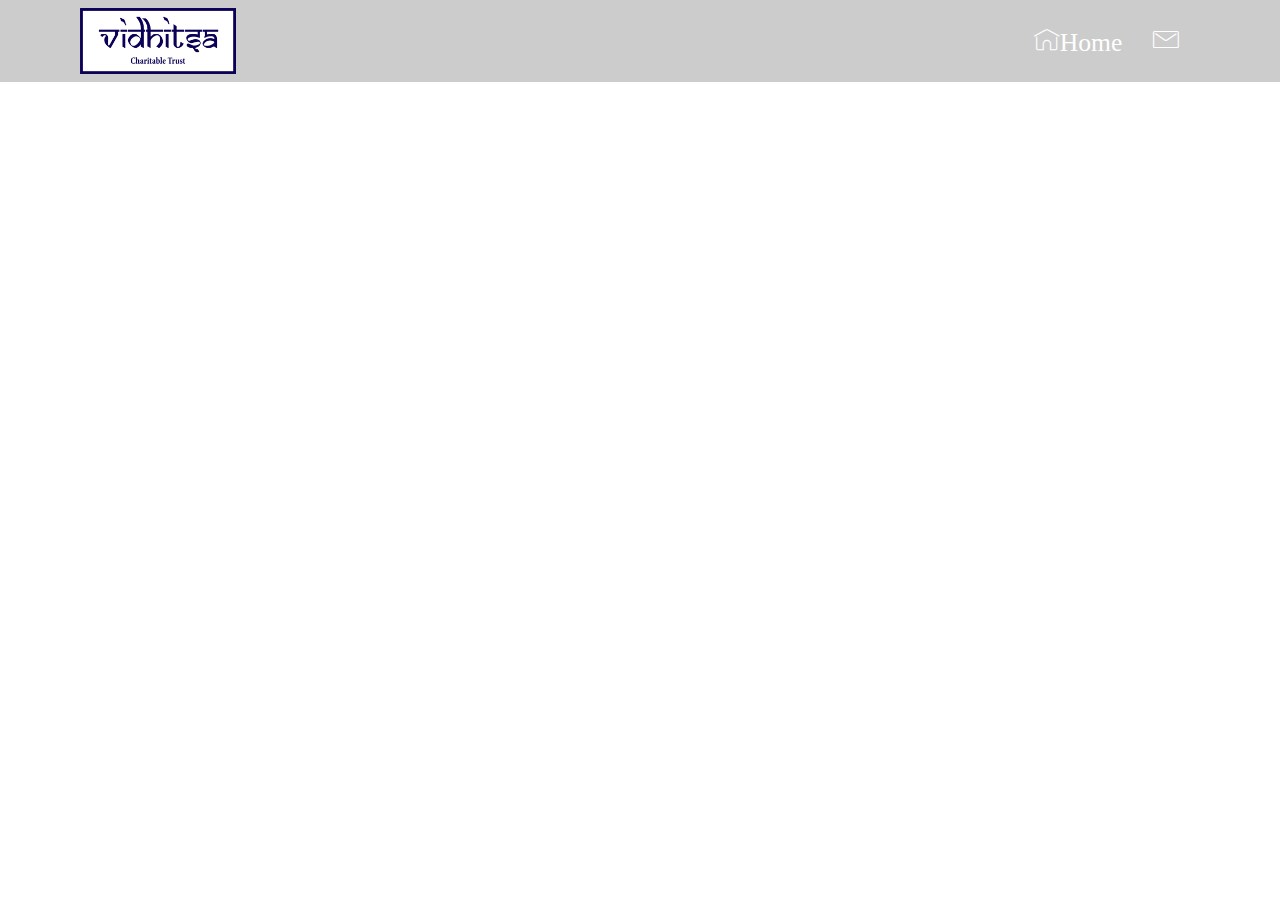
<file: page1.html>
<!DOCTYPE html>
<html >
<head>
  <!-- Site made with Mobirise Website Builder v4.8.1, https://mobirise.com -->
  <meta charset="UTF-8">
  <meta http-equiv="X-UA-Compatible" content="IE=edge">
  <meta name="generator" content="Mobirise v4.8.1, mobirise.com">
  <meta name="viewport" content="width=device-width, initial-scale=1, minimum-scale=1">
  <link rel="shortcut icon" href="assets/images/logo1bgwhite-292x123.png" type="image/x-icon">
  <meta name="description" content="Site Builder Description">
  <title>Contact us</title>
  <link rel="stylesheet" href="assets/web/assets/mobirise-icons/mobirise-icons.css">
  <link rel="stylesheet" href="assets/tether/tether.min.css">
  <link rel="stylesheet" href="assets/bootstrap/css/bootstrap.min.css">
  <link rel="stylesheet" href="assets/bootstrap/css/bootstrap-grid.min.css">
  <link rel="stylesheet" href="assets/bootstrap/css/bootstrap-reboot.min.css">
  <link rel="stylesheet" href="assets/dropdown/css/style.css">
  <link rel="stylesheet" href="assets/theme/css/style.css">
  <link rel="stylesheet" href="assets/mobirise/css/mbr-additional.css" type="text/css">
  
  
  
</head>
<body>
  <section class="menu cid-qPaX1PI2Vp" once="menu" id="menu1-h">

    

    <nav class="navbar navbar-expand beta-menu navbar-dropdown align-items-center navbar-fixed-top navbar-toggleable-sm">
        <button class="navbar-toggler navbar-toggler-right" type="button" data-toggle="collapse" data-target="#navbarSupportedContent" aria-controls="navbarSupportedContent" aria-expanded="false" aria-label="Toggle navigation">
            <div class="hamburger">
                <span></span>
                <span></span>
                <span></span>
                <span></span>
            </div>
        </button>
        <div class="menu-logo">
            <div class="navbar-brand">
                <span class="navbar-logo">
                    <a href="https://mobirise.com">
                         <img src="assets/images/logo1bgwhite-292x123.png" alt="Mobirise" title="" style="height: 4.1rem;">
                    </a>
                </span>
                
            </div>
        </div>
        <div class="collapse navbar-collapse" id="navbarSupportedContent">
            <ul class="navbar-nav nav-dropdown nav-right" data-app-modern-menu="true"><li class="nav-item dropdown">
                    <a class="nav-link link text-white display-7" href="https://mobirise.com">
                        <span class="mbri-home mbr-iconfont mbr-iconfont-btn">Home</span></a>
                </li><li class="nav-item">
                    <a class="nav-link link text-white display-7" href="https://mobirise.com"><span class="mbri-letter mbr-iconfont mbr-iconfont-btn"></span>
                        </a>
                </li></ul>
            
        </div>
    </nav>
</section>


  <section class="engine"><a href="https://mobiri.se/a">online website builder</a></section><script src="assets/web/assets/jquery/jquery.min.js"></script>
  <script src="assets/popper/popper.min.js"></script>
  <script src="assets/tether/tether.min.js"></script>
  <script src="assets/bootstrap/js/bootstrap.min.js"></script>
  <script src="assets/smoothscroll/smooth-scroll.js"></script>
  <script src="assets/dropdown/js/script.min.js"></script>
  <script src="assets/touchswipe/jquery.touch-swipe.min.js"></script>
  <script src="assets/theme/js/script.js"></script>
  
  
</body>
</html>
</file>
<file: assets/web/assets/mobirise-icons/mobirise-icons.css>
@font-face {
  font-family: 'MobiriseIcons';
  src:  url('mobirise-icons.eot?spat4u');
  src:  url('mobirise-icons.eot?spat4u#iefix') format('embedded-opentype'),
    url('mobirise-icons.ttf?spat4u') format('truetype'),
    url('mobirise-icons.woff?spat4u') format('woff'),
    url('mobirise-icons.svg?spat4u#MobiriseIcons') format('svg');
  font-weight: normal;
  font-style: normal;
}

[class^="mbri-"], [class*=" mbri-"] {
  /* use !important to prevent issues with browser extensions that change fonts */
  font-family: MobiriseIcons !important;
  speak: none;
  font-style: normal;
  font-weight: normal;
  font-variant: normal;
  text-transform: none;
  line-height: 1;

  /* Better Font Rendering =========== */
  -webkit-font-smoothing: antialiased;
  -moz-osx-font-smoothing: grayscale;
}

.mbri-add-submenu:before {
  content: "\e900";
}
.mbri-alert:before {
  content: "\e901";
}
.mbri-align-center:before {
  content: "\e902";
}
.mbri-align-justify:before {
  content: "\e903";
}
.mbri-align-left:before {
  content: "\e904";
}
.mbri-align-right:before {
  content: "\e905";
}
.mbri-android:before {
  content: "\e906";
}
.mbri-apple:before {
  content: "\e907";
}
.mbri-arrow-down:before {
  content: "\e908";
}
.mbri-arrow-next:before {
  content: "\e909";
}
.mbri-arrow-prev:before {
  content: "\e90a";
}
.mbri-arrow-up:before {
  content: "\e90b";
}
.mbri-bold:before {
  content: "\e90c";
}
.mbri-bookmark:before {
  content: "\e90d";
}
.mbri-bootstrap:before {
  content: "\e90e";
}
.mbri-briefcase:before {
  content: "\e90f";
}
.mbri-browse:before {
  content: "\e910";
}
.mbri-bulleted-list:before {
  content: "\e911";
}
.mbri-calendar:before {
  content: "\e912";
}
.mbri-camera:before {
  content: "\e913";
}
.mbri-cart-add:before {
  content: "\e914";
}
.mbri-cart-full:before {
  content: "\e915";
}
.mbri-cash:before {
  content: "\e916";
}
.mbri-change-style:before {
  content: "\e917";
}
.mbri-chat:before {
  content: "\e918";
}
.mbri-clock:before {
  content: "\e919";
}
.mbri-close:before {
  content: "\e91a";
}
.mbri-cloud:before {
  content: "\e91b";
}
.mbri-code:before {
  content: "\e91c";
}
.mbri-contact-form:before {
  content: "\e91d";
}
.mbri-credit-card:before {
  content: "\e91e";
}
.mbri-cursor-click:before {
  content: "\e91f";
}
.mbri-cust-feedback:before {
  content: "\e920";
}
.mbri-database:before {
  content: "\e921";
}
.mbri-delivery:before {
  content: "\e922";
}
.mbri-desktop:before {
  content: "\e923";
}
.mbri-devices:before {
  content: "\e924";
}
.mbri-down:before {
  content: "\e925";
}
.mbri-download:before {
  content: "\e989";
}
.mbri-drag-n-drop:before {
  content: "\e927";
}
.mbri-drag-n-drop2:before {
  content: "\e928";
}
.mbri-edit:before {
  content: "\e929";
}
.mbri-edit2:before {
  content: "\e92a";
}
.mbri-error:before {
  content: "\e92b";
}
.mbri-extension:before {
  content: "\e92c";
}
.mbri-features:before {
  content: "\e92d";
}
.mbri-file:before {
  content: "\e92e";
}
.mbri-flag:before {
  content: "\e92f";
}
.mbri-folder:before {
  content: "\e930";
}
.mbri-gift:before {
  content: "\e931";
}
.mbri-github:before {
  content: "\e932";
}
.mbri-globe:before {
  content: "\e933";
}
.mbri-globe-2:before {
  content: "\e934";
}
.mbri-growing-chart:before {
  content: "\e935";
}
.mbri-hearth:before {
  content: "\e936";
}
.mbri-help:before {
  content: "\e937";
}
.mbri-home:before {
  content: "\e938";
}
.mbri-hot-cup:before {
  content: "\e939";
}
.mbri-idea:before {
  content: "\e93a";
}
.mbri-image-gallery:before {
  content: "\e93b";
}
.mbri-image-slider:before {
  content: "\e93c";
}
.mbri-info:before {
  content: "\e93d";
}
.mbri-italic:before {
  content: "\e93e";
}
.mbri-key:before {
  content: "\e93f";
}
.mbri-laptop:before {
  content: "\e940";
}
.mbri-layers:before {
  content: "\e941";
}
.mbri-left-right:before {
  content: "\e942";
}
.mbri-left:before {
  content: "\e943";
}
.mbri-letter:before {
  content: "\e944";
}
.mbri-like:before {
  content: "\e945";
}
.mbri-link:before {
  content: "\e946";
}
.mbri-lock:before {
  content: "\e947";
}
.mbri-login:before {
  content: "\e948";
}
.mbri-logout:before {
  content: "\e949";
}
.mbri-magic-stick:before {
  content: "\e94a";
}
.mbri-map-pin:before {
  content: "\e94b";
}
.mbri-menu:before {
  content: "\e94c";
}
.mbri-mobile:before {
  content: "\e94d";
}
.mbri-mobile2:before {
  content: "\e94e";
}
.mbri-mobirise:before {
  content: "\e94f";
}
.mbri-more-horizontal:before {
  content: "\e950";
}
.mbri-more-vertical:before {
  content: "\e951";
}
.mbri-music:before {
  content: "\e952";
}
.mbri-new-file:before {
  content: "\e953";
}
.mbri-numbered-list:before {
  content: "\e954";
}
.mbri-opened-folder:before {
  content: "\e955";
}
.mbri-pages:before {
  content: "\e956";
}
.mbri-paper-plane:before {
  content: "\e957";
}
.mbri-paperclip:before {
  content: "\e958";
}
.mbri-photo:before {
  content: "\e959";
}
.mbri-photos:before {
  content: "\e95a";
}
.mbri-pin:before {
  content: "\e95b";
}
.mbri-play:before {
  content: "\e95c";
}
.mbri-plus:before {
  content: "\e95d";
}
.mbri-preview:before {
  content: "\e95e";
}
.mbri-print:before {
  content: "\e95f";
}
.mbri-protect:before {
  content: "\e960";
}
.mbri-question:before {
  content: "\e961";
}
.mbri-quote-left:before {
  content: "\e962";
}
.mbri-quote-right:before {
  content: "\e963";
}
.mbri-refresh:before {
  content: "\e964";
}
.mbri-responsive:before {
  content: "\e965";
}
.mbri-right:before {
  content: "\e966";
}
.mbri-rocket:before {
  content: "\e967";
}
.mbri-sad-face:before {
  content: "\e968";
}
.mbri-sale:before {
  content: "\e969";
}
.mbri-save:before {
  content: "\e96a";
}
.mbri-search:before {
  content: "\e96b";
}
.mbri-setting:before {
  content: "\e96c";
}
.mbri-setting2:before {
  content: "\e96d";
}
.mbri-setting3:before {
  content: "\e96e";
}
.mbri-share:before {
  content: "\e96f";
}
.mbri-shopping-bag:before {
  content: "\e970";
}
.mbri-shopping-basket:before {
  content: "\e971";
}
.mbri-shopping-cart:before {
  content: "\e972";
}
.mbri-sites:before {
  content: "\e973";
}
.mbri-smile-face:before {
  content: "\e974";
}
.mbri-speed:before {
  content: "\e975";
}
.mbri-star:before {
  content: "\e976";
}
.mbri-success:before {
  content: "\e977";
}
.mbri-sun:before {
  content: "\e978";
}
.mbri-sun2:before {
  content: "\e979";
}
.mbri-tablet:before {
  content: "\e97a";
}
.mbri-tablet-vertical:before {
  content: "\e97b";
}
.mbri-target:before {
  content: "\e97c";
}
.mbri-timer:before {
  content: "\e97d";
}
.mbri-to-ftp:before {
  content: "\e97e";
}
.mbri-to-local-drive:before {
  content: "\e97f";
}
.mbri-touch-swipe:before {
  content: "\e980";
}
.mbri-touch:before {
  content: "\e981";
}
.mbri-trash:before {
  content: "\e982";
}
.mbri-underline:before {
  content: "\e983";
}
.mbri-unlink:before {
  content: "\e984";
}
.mbri-unlock:before {
  content: "\e985";
}
.mbri-up-down:before {
  content: "\e986";
}
.mbri-up:before {
  content: "\e987";
}
.mbri-update:before {
  content: "\e988";
}
.mbri-upload:before {
 content: "\e926"; 
}
.mbri-user:before {
  content: "\e98a";
}
.mbri-user2:before {
  content: "\e98b";
}
.mbri-users:before {
  content: "\e98c";
}
.mbri-video:before {
  content: "\e98d";
}
.mbri-video-play:before {
  content: "\e98e";
}
.mbri-watch:before {
  content: "\e98f";
}
.mbri-website-theme:before {
  content: "\e990";
}
.mbri-wifi:before {
  content: "\e991";
}
.mbri-windows:before {
  content: "\e992";
}
.mbri-zoom-out:before {
  content: "\e993";
}
.mbri-redo:before {
  content: "\e994";
}
.mbri-undo:before {
  content: "\e995";
}
</file>
<file: assets/dropdown/css/style.css>
.navbar-dropdown {
  left: 0;
  padding: 0;
  position: absolute;
  right: 0;
  top: 0;
  transition: all 0.45s ease;
  z-index: 1030;
  background: #282828; }
  .navbar-dropdown .navbar-logo {
    margin-right: 0.8rem;
    transition: margin 0.3s ease-in-out;
    vertical-align: middle; }
    .navbar-dropdown .navbar-logo img {
      height: 3.125rem;
      transition: all 0.3s ease-in-out; }
    .navbar-dropdown .navbar-logo.mbr-iconfont {
      font-size: 3.125rem;
      line-height: 3.125rem; }
  .navbar-dropdown .navbar-caption {
    font-weight: 700;
    white-space: normal;
    vertical-align: -4px;
    line-height: 3.125rem !important; }
    .navbar-dropdown .navbar-caption, .navbar-dropdown .navbar-caption:hover {
      color: inherit;
      text-decoration: none; }
  .navbar-dropdown .mbr-iconfont + .navbar-caption {
    vertical-align: -1px; }
  .navbar-dropdown.navbar-fixed-top {
    position: fixed; }
  .navbar-dropdown .navbar-brand span {
    vertical-align: -4px; }
  .navbar-dropdown.bg-color.transparent {
    background: none; }
  .navbar-dropdown.navbar-short .navbar-brand {
    padding: 0.625rem 0; }
    .navbar-dropdown.navbar-short .navbar-brand span {
      vertical-align: -1px; }
  .navbar-dropdown.navbar-short .navbar-caption {
    line-height: 2.375rem !important;
    vertical-align: -2px; }
  .navbar-dropdown.navbar-short .navbar-logo {
    margin-right: 0.5rem; }
    .navbar-dropdown.navbar-short .navbar-logo img {
      height: 2.375rem; }
    .navbar-dropdown.navbar-short .navbar-logo.mbr-iconfont {
      font-size: 2.375rem;
      line-height: 2.375rem; }
  .navbar-dropdown.navbar-short .mbr-table-cell {
    height: 3.625rem; }
  .navbar-dropdown .navbar-close {
    left: 0.6875rem;
    position: fixed;
    top: 0.75rem;
    z-index: 1000; }
  .navbar-dropdown .hamburger-icon {
    content: "";
    display: inline-block;
    vertical-align: middle;
    width: 16px;
    -webkit-box-shadow: 0 -6px 0 1px #282828,0 0 0 1px #282828,0 6px 0 1px #282828;
    -moz-box-shadow: 0 -6px 0 1px #282828,0 0 0 1px #282828,0 6px 0 1px #282828;
    box-shadow: 0 -6px 0 1px #282828,0 0 0 1px #282828,0 6px 0 1px #282828; }

.dropdown-menu .dropdown-toggle[data-toggle="dropdown-submenu"]::after {
  border-bottom: 0.35em solid transparent;
  border-left: 0.35em solid;
  border-right: 0;
  border-top: 0.35em solid transparent;
  margin-left: 0.3rem; }

.dropdown-menu .dropdown-item:focus {
  outline: 0; }

.nav-dropdown {
  font-size: 0.75rem;
  font-weight: 500;
  height: auto !important; }
  .nav-dropdown .nav-btn {
    padding-left: 1rem; }
  .nav-dropdown .link {
    margin: .667em 1.667em;
    font-weight: 500;
    padding: 0;
    transition: color .2s ease-in-out; }
    .nav-dropdown .link.dropdown-toggle {
      margin-right: 2.583em; }
      .nav-dropdown .link.dropdown-toggle::after {
        margin-left: .25rem;
        border-top: 0.35em solid;
        border-right: 0.35em solid transparent;
        border-left: 0.35em solid transparent;
        border-bottom: 0; }
      .nav-dropdown .link.dropdown-toggle[aria-expanded="true"] {
        margin: 0;
        padding: 0.667em 3.263em  0.667em 1.667em; }
  .nav-dropdown .link::after,
  .nav-dropdown .dropdown-item::after {
    color: inherit; }
  .nav-dropdown .btn {
    font-size: 0.75rem;
    font-weight: 700;
    letter-spacing: 0;
    margin-bottom: 0;
    padding-left: 1.25rem;
    padding-right: 1.25rem; }
  .nav-dropdown .dropdown-menu {
    border-radius: 0;
    border: 0;
    left: 0;
    margin: 0;
    padding-bottom: 1.25rem;
    padding-top: 1.25rem;
    position: relative; }
  .nav-dropdown .dropdown-submenu {
    margin-left: 0.125rem;
    top: 0; }
  .nav-dropdown .dropdown-item {
    font-weight: 500;
    line-height: 2;
    padding: 0.3846em 4.615em 0.3846em 1.5385em;
    position: relative;
    transition: color .2s ease-in-out, background-color .2s ease-in-out; }
    .nav-dropdown .dropdown-item::after {
      margin-top: -0.3077em;
      position: absolute;
      right: 1.1538em;
      top: 50%; }
    .nav-dropdown .dropdown-item:focus, .nav-dropdown .dropdown-item:hover {
      background: none; }

@media (max-width: 767px) {
  .nav-dropdown.navbar-toggleable-sm {
    bottom: 0;
    display: none;
    left: 0;
    overflow-x: hidden;
    position: fixed;
    top: 0;
    transform: translateX(-100%);
    -ms-transform: translateX(-100%);
    -webkit-transform: translateX(-100%);
    width: 18.75rem;
    z-index: 999; } }
.nav-dropdown.navbar-toggleable-xl {
  bottom: 0;
  display: none;
  left: 0;
  overflow-x: hidden;
  position: fixed;
  top: 0;
  transform: translateX(-100%);
  -ms-transform: translateX(-100%);
  -webkit-transform: translateX(-100%);
  width: 18.75rem;
  z-index: 999; }

.nav-dropdown-sm {
  display: block !important;
  overflow-x: hidden;
  overflow: auto;
  padding-top: 3.875rem; }
  .nav-dropdown-sm::after {
    content: "";
    display: block;
    height: 3rem;
    width: 100%; }
  .nav-dropdown-sm.collapse.in ~ .navbar-close {
    display: block !important; }
  .nav-dropdown-sm.collapsing, .nav-dropdown-sm.collapse.in {
    transform: translateX(0);
    -ms-transform: translateX(0);
    -webkit-transform: translateX(0);
    transition: all 0.25s ease-out;
    -webkit-transition: all 0.25s ease-out;
    background: #282828; }
  .nav-dropdown-sm.collapsing[aria-expanded="false"] {
    transform: translateX(-100%);
    -ms-transform: translateX(-100%);
    -webkit-transform: translateX(-100%); }
  .nav-dropdown-sm .nav-item {
    display: block;
    margin-left: 0 !important;
    padding-left: 0; }
  .nav-dropdown-sm .link,
  .nav-dropdown-sm .dropdown-item {
    border-top: 1px dotted rgba(255, 255, 255, 0.1);
    font-size: 0.8125rem;
    line-height: 1.6;
    margin: 0 !important;
    padding: 0.875rem 2.4rem 0.875rem 1.5625rem !important;
    position: relative;
    white-space: normal; }
    .nav-dropdown-sm .link:focus, .nav-dropdown-sm .link:hover,
    .nav-dropdown-sm .dropdown-item:focus,
    .nav-dropdown-sm .dropdown-item:hover {
      background: rgba(0, 0, 0, 0.2) !important;
      color: #c0a375; }
  .nav-dropdown-sm .nav-btn {
    position: relative;
    padding: 1.5625rem 1.5625rem 0 1.5625rem; }
    .nav-dropdown-sm .nav-btn::before {
      border-top: 1px dotted rgba(255, 255, 255, 0.1);
      content: "";
      left: 0;
      position: absolute;
      top: 0;
      width: 100%; }
    .nav-dropdown-sm .nav-btn + .nav-btn {
      padding-top: 0.625rem; }
      .nav-dropdown-sm .nav-btn + .nav-btn::before {
        display: none; }
  .nav-dropdown-sm .btn {
    padding: 0.625rem 0; }
  .nav-dropdown-sm .dropdown-toggle[data-toggle="dropdown-submenu"]::after {
    margin-left: .25rem;
    border-top: 0.35em solid;
    border-right: 0.35em solid transparent;
    border-left: 0.35em solid transparent;
    border-bottom: 0; }
  .nav-dropdown-sm .dropdown-toggle[data-toggle="dropdown-submenu"][aria-expanded="true"]::after {
    border-top: 0;
    border-right: 0.35em solid transparent;
    border-left: 0.35em solid transparent;
    border-bottom: 0.35em solid; }
  .nav-dropdown-sm .dropdown-menu {
    margin: 0;
    padding: 0;
    position: relative;
    top: 0;
    left: 0;
    width: 100%;
    border: 0;
    float: none;
    border-radius: 0;
    background: none; }
  .nav-dropdown-sm .dropdown-submenu {
    left: 100%;
    margin-left: 0.125rem;
    margin-top: -1.25rem;
    top: 0; }

.navbar-toggleable-sm .nav-dropdown .dropdown-menu {
  position: absolute; }

.navbar-toggleable-sm .nav-dropdown .dropdown-submenu {
  left: 100%;
  margin-left: 0.125rem;
  margin-top: -1.25rem;
  top: 0; }

.navbar-toggleable-sm.opened .nav-dropdown .dropdown-menu {
  position: relative; }

.navbar-toggleable-sm.opened .nav-dropdown .dropdown-submenu {
  left: 0;
  margin-left: 00rem;
  margin-top: 0rem;
  top: 0; }

.is-builder .nav-dropdown.collapsing {
  transition: none !important; }

/*# sourceMappingURL=style.css.map */
</file>
<file: assets/theme/css/style.css>
/*!
 * Mobirise v4 theme (https://mobirise.com/)
 * Copyright 2017 Mobirise
 */
section {
  background-color: #eeeeee; }

section,
.container,
.container-fluid {
  position: relative;
  word-wrap: break-word; }

a.mbr-iconfont:hover {
  text-decoration: none; }

.article .lead p, .article .lead ul, .article .lead ol, .article .lead pre, .article .lead blockquote {
  margin-bottom: 0; }

a {
  font-style: normal;
  font-weight: 400;
  cursor: pointer; }
  a, a:hover {
    text-decoration: none; }

figure {
  margin-bottom: 0; }

body {
  color: #232323; }

h1, h2, h3, h4, h5, h6,
.h1, .h2, .h3, .h4, .h5, .h6,
.display-1, .display-2, .display-3, .display-4 {
  line-height: 1;
  word-break: break-word;
  word-wrap: break-word; }

b, strong {
  font-weight: bold; }

blockquote {
  padding: 10px 0 10px 20px;
  position: relative;
  border-left: 2px solid;
  border-color: #ff3366; }

input:-webkit-autofill, input:-webkit-autofill:hover, input:-webkit-autofill:focus, input:-webkit-autofill:active {
  transition-delay: 9999s;
  transition-property: background-color, color; }

textarea[type="hidden"] {
  display: none; }

body {
  position: relative; }

section {
  background-position: 50% 50%;
  background-repeat: no-repeat;
  background-size: cover; }
  section .mbr-background-video,
  section .mbr-background-video-preview {
    position: absolute;
    bottom: 0;
    left: 0;
    right: 0;
    top: 0; }

.hidden {
  visibility: hidden; }

.mbr-z-index20 {
  z-index: 20; }

/*! Base colors */
.mbr-white {
  color: #ffffff; }

.mbr-black {
  color: #000000; }

.mbr-bg-white {
  background-color: #ffffff; }

.mbr-bg-black {
  background-color: #000000; }

/*! Text-aligns */
.align-left {
  text-align: left; }

.align-center {
  text-align: center; }

.align-right {
  text-align: right; }

@media (max-width: 767px) {
  .align-left, .align-center, .align-right, .mbr-section-btn, .mbr-section-title {
    text-align: center; } }
/*! Font-weight  */
.mbr-light {
  font-weight: 300; }

.mbr-regular {
  font-weight: 400; }

.mbr-semibold {
  font-weight: 500; }

.mbr-bold {
  font-weight: 700; }

/*! Media  */
.media-size-item {
  -webkit-flex: 1 1 auto;
  -moz-flex: 1 1 auto;
  -ms-flex: 1 1 auto;
  -o-flex: 1 1 auto;
  flex: 1 1 auto; }

.media-content {
  -webkit-flex-basis: 100%;
  flex-basis: 100%; }

.media-container-row {
  display: -ms-flexbox;
  display: -webkit-flex;
  display: flex;
  -webkit-flex-direction: row;
  -ms-flex-direction: row;
  flex-direction: row;
  -webkit-flex-wrap: wrap;
  -ms-flex-wrap: wrap;
  flex-wrap: wrap;
  -webkit-justify-content: center;
  -ms-flex-pack: center;
  justify-content: center;
  -webkit-align-content: center;
  -ms-flex-line-pack: center;
  align-content: center;
  -webkit-align-items: start;
  -ms-flex-align: start;
  align-items: start; }
  .media-container-row .media-size-item {
    width: 400px; }

.media-container-column {
  display: -ms-flexbox;
  display: -webkit-flex;
  display: flex;
  -webkit-flex-direction: column;
  -ms-flex-direction: column;
  flex-direction: column;
  -webkit-flex-wrap: wrap;
  -ms-flex-wrap: wrap;
  flex-wrap: wrap;
  -webkit-justify-content: center;
  -ms-flex-pack: center;
  justify-content: center;
  -webkit-align-content: center;
  -ms-flex-line-pack: center;
  align-content: center;
  -webkit-align-items: stretch;
  -ms-flex-align: stretch;
  align-items: stretch; }
  .media-container-column > * {
    width: 100%; }

@media (min-width: 992px) {
  .media-container-row {
    -webkit-flex-wrap: nowrap;
    -ms-flex-wrap: nowrap;
    flex-wrap: nowrap; } }
figure {
  overflow: hidden; }

figure[mbr-media-size] {
  transition: width 0.1s; }

.mbr-figure img, .mbr-figure iframe {
  display: block;
  width: 100%; }

.card {
  background-color: transparent;
  border: none; }

.card-img {
  text-align: center;
  flex-shrink: 0; }

.media {
  max-width: 100%;
  margin: 0 auto; }

.mbr-figure {
  -ms-flex-item-align: center;
  -ms-grid-row-align: center;
  -webkit-align-self: center;
  align-self: center; }

.media-container > div {
  max-width: 100%; }

.mbr-figure img, .card-img img {
  width: 100%; }

@media (max-width: 991px) {
  .media-size-item {
    width: auto !important; }

  .media {
    width: auto; }

  .mbr-figure {
    width: 100% !important; } }
/*! Buttons */
.mbr-section-btn {
  margin-left: -.25rem;
  margin-right: -.25rem;
  font-size: 0; }

nav .mbr-section-btn {
  margin-left: 0rem;
  margin-right: 0rem; }

/*! Btn icon margin */
.btn .mbr-iconfont, .btn.btn-sm .mbr-iconfont {
  cursor: pointer;
  margin-right: 0.5rem; }

.btn.btn-md .mbr-iconfont, .btn.btn-md .mbr-iconfont {
  margin-right: 0.8rem; }

.mbr-regular {
  font-weight: 400; }

.mbr-semibold {
  font-weight: 500; }

.mbr-bold {
  font-weight: 700; }

[type="submit"] {
  -webkit-appearance: none; }

/*! Full-screen */
.mbr-fullscreen .mbr-overlay {
  min-height: 100vh; }

.mbr-fullscreen {
  display: flex;
  display: -webkit-flex;
  display: -moz-flex;
  display: -ms-flex;
  display: -o-flex;
  align-items: center;
  -webkit-align-items: center;
  min-height: 100vh;
  padding-top: 3rem;
  padding-bottom: 3rem; }

/*! Map */
.map {
  height: 25rem;
  position: relative; }
  .map iframe {
    width: 100%;
    height: 100%; }

/* Form */
.form-asterisk {
  font-family: initial;
  position: absolute;
  top: -2px;
  font-weight: normal; }

/*! Scroll to top arrow */
.mbr-arrow-up {
  bottom: 25px;
  right: 90px;
  position: fixed;
  text-align: right;
  z-index: 5000;
  color: #ffffff;
  font-size: 32px;
  transform: rotate(180deg);
  -webkit-transform: rotate(180deg); }

.mbr-arrow-up a {
  background: rgba(0, 0, 0, 0.2);
  border-radius: 3px;
  color: #fff;
  display: inline-block;
  height: 60px;
  width: 60px;
  outline-style: none !important;
  position: relative;
  text-decoration: none;
  transition: all .3s ease-in-out;
  cursor: pointer;
  text-align: center; }
  .mbr-arrow-up a:hover {
    background-color: rgba(0, 0, 0, 0.4); }
  .mbr-arrow-up a i {
    line-height: 60px; }

.mbr-arrow-up-icon {
  display: block;
  color: #fff; }

.mbr-arrow-up-icon::before {
  content: "\203a";
  display: inline-block;
  font-family: serif;
  font-size: 32px;
  line-height: 1;
  font-style: normal;
  position: relative;
  top: 6px;
  left: -4px;
  -webkit-transform: rotate(-90deg);
  transform: rotate(-90deg); }

/*! Arrow Down */
.mbr-arrow {
  position: absolute;
  bottom: 45px;
  left: 50%;
  width: 60px;
  height: 60px;
  cursor: pointer;
  background-color: rgba(80, 80, 80, 0.5);
  border-radius: 50%;
  -webkit-transform: translateX(-50%);
  transform: translateX(-50%); }
  .mbr-arrow > a {
    display: inline-block;
    text-decoration: none;
    outline-style: none;
    -webkit-animation: arrowdown 1.7s ease-in-out infinite;
    animation: arrowdown 1.7s ease-in-out infinite; }
    .mbr-arrow > a > i {
      position: absolute;
      top: -2px;
      left: 15px;
      font-size: 2rem; }

@keyframes arrowdown {
  0% {
    transform: translateY(0px);
    -webkit-transform: translateY(0px); }
  50% {
    transform: translateY(-5px);
    -webkit-transform: translateY(-5px); }
  100% {
    transform: translateY(0px);
    -webkit-transform: translateY(0px); } }
@-webkit-keyframes arrowdown {
  0% {
    transform: translateY(0px);
    -webkit-transform: translateY(0px); }
  50% {
    transform: translateY(-5px);
    -webkit-transform: translateY(-5px); }
  100% {
    transform: translateY(0px);
    -webkit-transform: translateY(0px); } }
@media (max-width: 500px) {
  .mbr-arrow-up {
    left: 50%;
    right: auto;
    transform: translateX(-50%) rotate(180deg);
    -webkit-transform: translateX(-50%) rotate(180deg); } }
/*Gradients animation*/
@keyframes gradient-animation {
  from {
    background-position: 0% 100%;
    animation-timing-function: ease-in-out; }
  to {
    background-position: 100% 0%;
    animation-timing-function: ease-in-out; } }
@-webkit-keyframes gradient-animation {
  from {
    background-position: 0% 100%;
    animation-timing-function: ease-in-out; }
  to {
    background-position: 100% 0%;
    animation-timing-function: ease-in-out; } }
.bg-gradient {
  background-size: 200% 200%;
  animation: gradient-animation 5s infinite alternate;
  -webkit-animation: gradient-animation 5s infinite alternate; }

.menu .navbar-brand {
  display: -webkit-flex; }
  .menu .navbar-brand span {
    display: flex;
    display: -webkit-flex; }
  .menu .navbar-brand .navbar-caption-wrap {
    display: -webkit-flex; }
  .menu .navbar-brand .navbar-logo img {
    display: -webkit-flex; }
@media (min-width: 768px) and (max-width: 991px) {
  .menu .navbar-toggleable-sm .navbar-nav {
    display: -webkit-box;
    display: -webkit-flex;
    display: -ms-flexbox; } }
@media (min-width: 992px) {
  .menu .navbar-nav.nav-dropdown {
    display: -webkit-flex; }
  .menu .navbar-toggleable-sm .navbar-collapse {
    display: -webkit-flex !important; } }

/*# sourceMappingURL=style.css.map */
.engine {
	position: absolute;
	text-indent: -2400px;
	text-align: center;
	padding: 0;
	top: 0;
	left: -2400px;
}
</file>
<file: assets/mobirise/css/mbr-additional.css>
@import url(https://fonts.googleapis.com/css?family=Merriweather:300,300i,400,400i,700,700i,900,900i);
@import url(https://fonts.googleapis.com/css?family=Rubik:300,300i,400,400i,500,500i,700,700i,900,900i);





body {
  font-style: normal;
  line-height: 1.5;
}
.mbr-section-title {
  font-style: normal;
  line-height: 1.2;
}
.mbr-section-subtitle {
  line-height: 1.3;
}
.mbr-text {
  font-style: normal;
  line-height: 1.6;
}
.display-1 {
  font-family: 'Merriweather', serif;
  font-size: 4.25rem;
}
.display-1 > .mbr-iconfont {
  font-size: 6.8rem;
}
.display-2 {
  font-family: 'Rubik', sans-serif;
  font-size: 3rem;
}
.display-2 > .mbr-iconfont {
  font-size: 4.8rem;
}
.display-4 {
  font-family: 'Merriweather', serif;
  font-size: 1rem;
}
.display-4 > .mbr-iconfont {
  font-size: 1.6rem;
}
.display-5 {
  font-family: 'Rubik', sans-serif;
  font-size: 1.5rem;
}
.display-5 > .mbr-iconfont {
  font-size: 2.4rem;
}
.display-7 {
  font-family: 'Rubik', sans-serif;
  font-size: 1rem;
}
.display-7 > .mbr-iconfont {
  font-size: 1.6rem;
}
/* ---- Fluid typography for mobile devices ---- */
/* 1.4 - font scale ratio ( bootstrap == 1.42857 ) */
/* 100vw - current viewport width */
/* (48 - 20)  48 == 48rem == 768px, 20 == 20rem == 320px(minimal supported viewport) */
/* 0.65 - min scale variable, may vary */
@media (max-width: 768px) {
  .display-1 {
    font-size: 3.4rem;
    font-size: calc( 2.1374999999999997rem + (4.25 - 2.1374999999999997) * ((100vw - 20rem) / (48 - 20)));
    line-height: calc( 1.4 * (2.1374999999999997rem + (4.25 - 2.1374999999999997) * ((100vw - 20rem) / (48 - 20))));
  }
  .display-2 {
    font-size: 2.4rem;
    font-size: calc( 1.7rem + (3 - 1.7) * ((100vw - 20rem) / (48 - 20)));
    line-height: calc( 1.4 * (1.7rem + (3 - 1.7) * ((100vw - 20rem) / (48 - 20))));
  }
  .display-4 {
    font-size: 0.8rem;
    font-size: calc( 1rem + (1 - 1) * ((100vw - 20rem) / (48 - 20)));
    line-height: calc( 1.4 * (1rem + (1 - 1) * ((100vw - 20rem) / (48 - 20))));
  }
  .display-5 {
    font-size: 1.2rem;
    font-size: calc( 1.175rem + (1.5 - 1.175) * ((100vw - 20rem) / (48 - 20)));
    line-height: calc( 1.4 * (1.175rem + (1.5 - 1.175) * ((100vw - 20rem) / (48 - 20))));
  }
}
/* Buttons */
.btn {
  font-weight: 500;
  border-width: 2px;
  font-style: normal;
  letter-spacing: 1px;
  margin: .4rem .8rem;
  white-space: normal;
  -webkit-transition: all 0.3s ease-in-out;
  -moz-transition: all 0.3s ease-in-out;
  transition: all 0.3s ease-in-out;
  padding: 1rem 3rem;
  border-radius: 3px;
  display: inline-flex;
  align-items: center;
  justify-content: center;
  word-break: break-word;
}
.btn-sm {
  font-weight: 500;
  letter-spacing: 1px;
  -webkit-transition: all 0.3s ease-in-out;
  -moz-transition: all 0.3s ease-in-out;
  transition: all 0.3s ease-in-out;
  padding: 0.6rem 1.5rem;
  border-radius: 3px;
}
.btn-md {
  font-weight: 500;
  letter-spacing: 1px;
  margin: .4rem .8rem !important;
  -webkit-transition: all 0.3s ease-in-out;
  -moz-transition: all 0.3s ease-in-out;
  transition: all 0.3s ease-in-out;
  padding: 1rem 3rem;
  border-radius: 3px;
}
.btn-lg {
  font-weight: 500;
  letter-spacing: 1px;
  margin: .4rem .8rem !important;
  -webkit-transition: all 0.3s ease-in-out;
  -moz-transition: all 0.3s ease-in-out;
  transition: all 0.3s ease-in-out;
  padding: 1.2rem 3.2rem;
  border-radius: 3px;
}
.bg-primary {
  background-color: #232323 !important;
}
.bg-success {
  background-color: #f7ed4a !important;
}
.bg-info {
  background-color: #82786e !important;
}
.bg-warning {
  background-color: #879a9f !important;
}
.bg-danger {
  background-color: #b1a374 !important;
}
.btn-primary,
.btn-primary:active {
  background-color: #232323 !important;
  border-color: #232323 !important;
  color: #ffffff !important;
}
.btn-primary:hover,
.btn-primary:focus,
.btn-primary.focus,
.btn-primary.active {
  color: #ffffff !important;
  background-color: #000000 !important;
  border-color: #000000 !important;
}
.btn-primary.disabled,
.btn-primary:disabled {
  color: #ffffff !important;
  background-color: #000000 !important;
  border-color: #000000 !important;
}
.btn-secondary,
.btn-secondary:active {
  background-color: #149dcc !important;
  border-color: #149dcc !important;
  color: #ffffff !important;
}
.btn-secondary:hover,
.btn-secondary:focus,
.btn-secondary.focus,
.btn-secondary.active {
  color: #ffffff !important;
  background-color: #0d6786 !important;
  border-color: #0d6786 !important;
}
.btn-secondary.disabled,
.btn-secondary:disabled {
  color: #ffffff !important;
  background-color: #0d6786 !important;
  border-color: #0d6786 !important;
}
.btn-info,
.btn-info:active {
  background-color: #82786e !important;
  border-color: #82786e !important;
  color: #ffffff !important;
}
.btn-info:hover,
.btn-info:focus,
.btn-info.focus,
.btn-info.active {
  color: #ffffff !important;
  background-color: #59524b !important;
  border-color: #59524b !important;
}
.btn-info.disabled,
.btn-info:disabled {
  color: #ffffff !important;
  background-color: #59524b !important;
  border-color: #59524b !important;
}
.btn-success,
.btn-success:active {
  background-color: #f7ed4a !important;
  border-color: #f7ed4a !important;
  color: #3f3c03 !important;
}
.btn-success:hover,
.btn-success:focus,
.btn-success.focus,
.btn-success.active {
  color: #3f3c03 !important;
  background-color: #eadd0a !important;
  border-color: #eadd0a !important;
}
.btn-success.disabled,
.btn-success:disabled {
  color: #3f3c03 !important;
  background-color: #eadd0a !important;
  border-color: #eadd0a !important;
}
.btn-warning,
.btn-warning:active {
  background-color: #879a9f !important;
  border-color: #879a9f !important;
  color: #ffffff !important;
}
.btn-warning:hover,
.btn-warning:focus,
.btn-warning.focus,
.btn-warning.active {
  color: #ffffff !important;
  background-color: #617479 !important;
  border-color: #617479 !important;
}
.btn-warning.disabled,
.btn-warning:disabled {
  color: #ffffff !important;
  background-color: #617479 !important;
  border-color: #617479 !important;
}
.btn-danger,
.btn-danger:active {
  background-color: #b1a374 !important;
  border-color: #b1a374 !important;
  color: #ffffff !important;
}
.btn-danger:hover,
.btn-danger:focus,
.btn-danger.focus,
.btn-danger.active {
  color: #ffffff !important;
  background-color: #8b7d4e !important;
  border-color: #8b7d4e !important;
}
.btn-danger.disabled,
.btn-danger:disabled {
  color: #ffffff !important;
  background-color: #8b7d4e !important;
  border-color: #8b7d4e !important;
}
.btn-white {
  color: #333333 !important;
}
.btn-white,
.btn-white:active {
  background-color: #ffffff !important;
  border-color: #ffffff !important;
  color: #808080 !important;
}
.btn-white:hover,
.btn-white:focus,
.btn-white.focus,
.btn-white.active {
  color: #808080 !important;
  background-color: #d9d9d9 !important;
  border-color: #d9d9d9 !important;
}
.btn-white.disabled,
.btn-white:disabled {
  color: #808080 !important;
  background-color: #d9d9d9 !important;
  border-color: #d9d9d9 !important;
}
.btn-black,
.btn-black:active {
  background-color: #333333 !important;
  border-color: #333333 !important;
  color: #ffffff !important;
}
.btn-black:hover,
.btn-black:focus,
.btn-black.focus,
.btn-black.active {
  color: #ffffff !important;
  background-color: #0d0d0d !important;
  border-color: #0d0d0d !important;
}
.btn-black.disabled,
.btn-black:disabled {
  color: #ffffff !important;
  background-color: #0d0d0d !important;
  border-color: #0d0d0d !important;
}
.btn-primary-outline,
.btn-primary-outline:active {
  background: none;
  border-color: #000000;
  color: #000000;
}
.btn-primary-outline:hover,
.btn-primary-outline:focus,
.btn-primary-outline.focus,
.btn-primary-outline.active {
  color: #ffffff;
  background-color: #232323;
  border-color: #232323;
}
.btn-primary-outline.disabled,
.btn-primary-outline:disabled {
  color: #ffffff !important;
  background-color: #232323 !important;
  border-color: #232323 !important;
}
.btn-secondary-outline,
.btn-secondary-outline:active {
  background: none;
  border-color: #0b566f;
  color: #0b566f;
}
.btn-secondary-outline:hover,
.btn-secondary-outline:focus,
.btn-secondary-outline.focus,
.btn-secondary-outline.active {
  color: #ffffff;
  background-color: #149dcc;
  border-color: #149dcc;
}
.btn-secondary-outline.disabled,
.btn-secondary-outline:disabled {
  color: #ffffff !important;
  background-color: #149dcc !important;
  border-color: #149dcc !important;
}
.btn-info-outline,
.btn-info-outline:active {
  background: none;
  border-color: #4b453f;
  color: #4b453f;
}
.btn-info-outline:hover,
.btn-info-outline:focus,
.btn-info-outline.focus,
.btn-info-outline.active {
  color: #ffffff;
  background-color: #82786e;
  border-color: #82786e;
}
.btn-info-outline.disabled,
.btn-info-outline:disabled {
  color: #ffffff !important;
  background-color: #82786e !important;
  border-color: #82786e !important;
}
.btn-success-outline,
.btn-success-outline:active {
  background: none;
  border-color: #d2c609;
  color: #d2c609;
}
.btn-success-outline:hover,
.btn-success-outline:focus,
.btn-success-outline.focus,
.btn-success-outline.active {
  color: #3f3c03;
  background-color: #f7ed4a;
  border-color: #f7ed4a;
}
.btn-success-outline.disabled,
.btn-success-outline:disabled {
  color: #3f3c03 !important;
  background-color: #f7ed4a !important;
  border-color: #f7ed4a !important;
}
.btn-warning-outline,
.btn-warning-outline:active {
  background: none;
  border-color: #55666b;
  color: #55666b;
}
.btn-warning-outline:hover,
.btn-warning-outline:focus,
.btn-warning-outline.focus,
.btn-warning-outline.active {
  color: #ffffff;
  background-color: #879a9f;
  border-color: #879a9f;
}
.btn-warning-outline.disabled,
.btn-warning-outline:disabled {
  color: #ffffff !important;
  background-color: #879a9f !important;
  border-color: #879a9f !important;
}
.btn-danger-outline,
.btn-danger-outline:active {
  background: none;
  border-color: #7a6e45;
  color: #7a6e45;
}
.btn-danger-outline:hover,
.btn-danger-outline:focus,
.btn-danger-outline.focus,
.btn-danger-outline.active {
  color: #ffffff;
  background-color: #b1a374;
  border-color: #b1a374;
}
.btn-danger-outline.disabled,
.btn-danger-outline:disabled {
  color: #ffffff !important;
  background-color: #b1a374 !important;
  border-color: #b1a374 !important;
}
.btn-black-outline,
.btn-black-outline:active {
  background: none;
  border-color: #000000;
  color: #000000;
}
.btn-black-outline:hover,
.btn-black-outline:focus,
.btn-black-outline.focus,
.btn-black-outline.active {
  color: #ffffff;
  background-color: #333333;
  border-color: #333333;
}
.btn-black-outline.disabled,
.btn-black-outline:disabled {
  color: #ffffff !important;
  background-color: #333333 !important;
  border-color: #333333 !important;
}
.btn-white-outline,
.btn-white-outline:active,
.btn-white-outline.active {
  background: none;
  border-color: #ffffff;
  color: #ffffff;
}
.btn-white-outline:hover,
.btn-white-outline:focus,
.btn-white-outline.focus {
  color: #333333;
  background-color: #ffffff;
  border-color: #ffffff;
}
.text-primary {
  color: #232323 !important;
}
.text-secondary {
  color: #149dcc !important;
}
.text-success {
  color: #f7ed4a !important;
}
.text-info {
  color: #82786e !important;
}
.text-warning {
  color: #879a9f !important;
}
.text-danger {
  color: #b1a374 !important;
}
.text-white {
  color: #ffffff !important;
}
.text-black {
  color: #000000 !important;
}
a.text-primary:hover,
a.text-primary:focus {
  color: #000000 !important;
}
a.text-secondary:hover,
a.text-secondary:focus {
  color: #0b566f !important;
}
a.text-success:hover,
a.text-success:focus {
  color: #d2c609 !important;
}
a.text-info:hover,
a.text-info:focus {
  color: #4b453f !important;
}
a.text-warning:hover,
a.text-warning:focus {
  color: #55666b !important;
}
a.text-danger:hover,
a.text-danger:focus {
  color: #7a6e45 !important;
}
a.text-white:hover,
a.text-white:focus {
  color: #b3b3b3 !important;
}
a.text-black:hover,
a.text-black:focus {
  color: #4d4d4d !important;
}
.alert-success {
  background-color: #70c770;
}
.alert-info {
  background-color: #82786e;
}
.alert-warning {
  background-color: #879a9f;
}
.alert-danger {
  background-color: #b1a374;
}
.mbr-section-btn a.btn:not(.btn-form) {
  border-radius: 100px;
}
.mbr-section-btn a.btn:not(.btn-form):hover,
.mbr-section-btn a.btn:not(.btn-form):focus {
  box-shadow: none !important;
}
.mbr-section-btn a.btn:not(.btn-form):hover,
.mbr-section-btn a.btn:not(.btn-form):focus {
  box-shadow: 0 10px 40px 0 rgba(0, 0, 0, 0.2) !important;
  -webkit-box-shadow: 0 10px 40px 0 rgba(0, 0, 0, 0.2) !important;
}
.mbr-gallery-filter li a {
  border-radius: 100px !important;
}
.mbr-gallery-filter li.active .btn {
  background-color: #232323;
  border-color: #232323;
  color: #ffffff;
}
.mbr-gallery-filter li.active .btn:focus {
  box-shadow: none;
}
.nav-tabs .nav-link {
  border-radius: 100px !important;
}
.btn-form {
  border-radius: 0;
}
.btn-form:hover {
  cursor: pointer;
}
a,
a:hover {
  color: #232323;
}
.mbr-plan-header.bg-primary .mbr-plan-subtitle,
.mbr-plan-header.bg-primary .mbr-plan-price-desc {
  color: #d5d5d5;
}
.mbr-plan-header.bg-success .mbr-plan-subtitle,
.mbr-plan-header.bg-success .mbr-plan-price-desc {
  color: #ffffff;
}
.mbr-plan-header.bg-info .mbr-plan-subtitle,
.mbr-plan-header.bg-info .mbr-plan-price-desc {
  color: #beb8b2;
}
.mbr-plan-header.bg-warning .mbr-plan-subtitle,
.mbr-plan-header.bg-warning .mbr-plan-price-desc {
  color: #ced6d8;
}
.mbr-plan-header.bg-danger .mbr-plan-subtitle,
.mbr-plan-header.bg-danger .mbr-plan-price-desc {
  color: #dfd9c6;
}
/* Scroll to top button*/
.scrollToTop_wraper {
  display: none;
}
#scrollToTop a i:before {
  content: '';
  position: absolute;
  height: 40%;
  top: 25%;
  background: #fff;
  width: 2px;
  left: calc(50% - 1px);
}
#scrollToTop a i:after {
  content: '';
  position: absolute;
  display: block;
  border-top: 2px solid #fff;
  border-right: 2px solid #fff;
  width: 40%;
  height: 40%;
  left: 30%;
  bottom: 30%;
  transform: rotate(135deg);
}
/* Others*/
.note-check a[data-value=Rubik] {
  font-style: normal;
}
.mbr-arrow a {
  color: #ffffff;
}
@media (max-width: 767px) {
  .mbr-arrow {
    display: none;
  }
}
.form-control-label {
  position: relative;
  cursor: pointer;
  margin-bottom: .357em;
  padding: 0;
}
.alert {
  color: #ffffff;
  border-radius: 0;
  border: 0;
  font-size: .875rem;
  line-height: 1.5;
  margin-bottom: 1.875rem;
  padding: 1.25rem;
  position: relative;
}
.alert.alert-form::after {
  background-color: inherit;
  bottom: -7px;
  content: "";
  display: block;
  height: 14px;
  left: 50%;
  margin-left: -7px;
  position: absolute;
  transform: rotate(45deg);
  width: 14px;
}
.form-control {
  background-color: #f5f5f5;
  box-shadow: none;
  color: #565656;
  font-family: 'Rubik', sans-serif;
  font-size: 1rem;
  line-height: 1.43;
  min-height: 3.5em;
  padding: 1.07em .5em;
}
.form-control > .mbr-iconfont {
  font-size: 1.6rem;
}
.form-control,
.form-control:focus {
  border: 1px solid #e8e8e8;
}
.form-active .form-control:invalid {
  border-color: red;
}
.mbr-overlay {
  background-color: #000;
  bottom: 0;
  left: 0;
  opacity: .5;
  position: absolute;
  right: 0;
  top: 0;
  z-index: 0;
}
blockquote {
  font-style: italic;
  padding: 10px 0 10px 20px;
  font-size: 1.09rem;
  position: relative;
  border-color: #232323;
  border-width: 3px;
}
ul,
ol,
pre,
blockquote {
  margin-bottom: 2.3125rem;
}
pre {
  background: #f4f4f4;
  padding: 10px 24px;
  white-space: pre-wrap;
}
.inactive {
  -webkit-user-select: none;
  -moz-user-select: none;
  -ms-user-select: none;
  user-select: none;
  pointer-events: none;
  -webkit-user-drag: none;
  user-drag: none;
}
.mbr-section__comments .row {
  justify-content: center;
}
/* Forms */
.mbr-form .btn {
  margin: .4rem 0;
}
.mbr-form .input-group-btn a.btn {
  border-radius: 100px !important;
}
.mbr-form .input-group-btn a.btn:hover {
  box-shadow: 0 10px 40px 0 rgba(0, 0, 0, 0.2);
}
.mbr-form .input-group-btn button[type="submit"] {
  border-radius: 100px !important;
  padding: 1rem 3rem;
}
.mbr-form .input-group-btn button[type="submit"]:hover {
  box-shadow: 0 10px 40px 0 rgba(0, 0, 0, 0.2);
}
.form2 .form-control {
  border-top-left-radius: 100px;
  border-bottom-left-radius: 100px;
}
.form2 .input-group-btn a.btn {
  border-top-left-radius: 0 !important;
  border-bottom-left-radius: 0 !important;
}
.form2 .input-group-btn button[type="submit"] {
  border-top-left-radius: 0 !important;
  border-bottom-left-radius: 0 !important;
}
.form3 input[type="email"] {
  border-radius: 100px !important;
}
@media (max-width: 349px) {
  .form2 input[type="email"] {
    border-radius: 100px !important;
  }
  .form2 .input-group-btn a.btn {
    border-radius: 100px !important;
  }
  .form2 .input-group-btn button[type="submit"] {
    border-radius: 100px !important;
  }
}
@media (max-width: 767px) {
  .btn {
    font-size: .75rem !important;
  }
  .btn .mbr-iconfont {
    font-size: 1rem !important;
  }
}
/* Social block */
.btn-social {
  font-size: 20px;
  border-radius: 50%;
  padding: 0;
  width: 44px;
  height: 44px;
  line-height: 44px;
  text-align: center;
  position: relative;
  border: 2px solid #c0a375;
  border-color: #232323;
  color: #232323;
  cursor: pointer;
}
.btn-social i {
  top: 0;
  line-height: 44px;
  width: 44px;
}
.btn-social:hover {
  color: #fff;
  background: #232323;
}
.btn-social + .btn {
  margin-left: .1rem;
}
/* Footer */
.mbr-footer-content li::before,
.mbr-footer .mbr-contacts li::before {
  background: #232323;
}
.mbr-footer-content li a:hover,
.mbr-footer .mbr-contacts li a:hover {
  color: #232323;
}
.footer3 input[type="email"],
.footer4 input[type="email"] {
  border-radius: 100px !important;
}
.footer3 .input-group-btn a.btn,
.footer4 .input-group-btn a.btn {
  border-radius: 100px !important;
}
.footer3 .input-group-btn button[type="submit"],
.footer4 .input-group-btn button[type="submit"] {
  border-radius: 100px !important;
}
/* Headers*/
.header13 .form-inline input[type="email"],
.header14 .form-inline input[type="email"] {
  border-radius: 100px;
}
.header13 .form-inline input[type="text"],
.header14 .form-inline input[type="text"] {
  border-radius: 100px;
}
.header13 .form-inline input[type="tel"],
.header14 .form-inline input[type="tel"] {
  border-radius: 100px;
}
.header13 .form-inline a.btn,
.header14 .form-inline a.btn {
  border-radius: 100px;
}
.header13 .form-inline button,
.header14 .form-inline button {
  border-radius: 100px !important;
}
.offset-1 {
  margin-left: 8.33333%;
}
.offset-2 {
  margin-left: 16.66667%;
}
.offset-3 {
  margin-left: 25%;
}
.offset-4 {
  margin-left: 33.33333%;
}
.offset-5 {
  margin-left: 41.66667%;
}
.offset-6 {
  margin-left: 50%;
}
.offset-7 {
  margin-left: 58.33333%;
}
.offset-8 {
  margin-left: 66.66667%;
}
.offset-9 {
  margin-left: 75%;
}
.offset-10 {
  margin-left: 83.33333%;
}
.offset-11 {
  margin-left: 91.66667%;
}
@media (min-width: 576px) {
  .offset-sm-0 {
    margin-left: 0%;
  }
  .offset-sm-1 {
    margin-left: 8.33333%;
  }
  .offset-sm-2 {
    margin-left: 16.66667%;
  }
  .offset-sm-3 {
    margin-left: 25%;
  }
  .offset-sm-4 {
    margin-left: 33.33333%;
  }
  .offset-sm-5 {
    margin-left: 41.66667%;
  }
  .offset-sm-6 {
    margin-left: 50%;
  }
  .offset-sm-7 {
    margin-left: 58.33333%;
  }
  .offset-sm-8 {
    margin-left: 66.66667%;
  }
  .offset-sm-9 {
    margin-left: 75%;
  }
  .offset-sm-10 {
    margin-left: 83.33333%;
  }
  .offset-sm-11 {
    margin-left: 91.66667%;
  }
}
@media (min-width: 768px) {
  .offset-md-0 {
    margin-left: 0%;
  }
  .offset-md-1 {
    margin-left: 8.33333%;
  }
  .offset-md-2 {
    margin-left: 16.66667%;
  }
  .offset-md-3 {
    margin-left: 25%;
  }
  .offset-md-4 {
    margin-left: 33.33333%;
  }
  .offset-md-5 {
    margin-left: 41.66667%;
  }
  .offset-md-6 {
    margin-left: 50%;
  }
  .offset-md-7 {
    margin-left: 58.33333%;
  }
  .offset-md-8 {
    margin-left: 66.66667%;
  }
  .offset-md-9 {
    margin-left: 75%;
  }
  .offset-md-10 {
    margin-left: 83.33333%;
  }
  .offset-md-11 {
    margin-left: 91.66667%;
  }
}
@media (min-width: 992px) {
  .offset-lg-0 {
    margin-left: 0%;
  }
  .offset-lg-1 {
    margin-left: 8.33333%;
  }
  .offset-lg-2 {
    margin-left: 16.66667%;
  }
  .offset-lg-3 {
    margin-left: 25%;
  }
  .offset-lg-4 {
    margin-left: 33.33333%;
  }
  .offset-lg-5 {
    margin-left: 41.66667%;
  }
  .offset-lg-6 {
    margin-left: 50%;
  }
  .offset-lg-7 {
    margin-left: 58.33333%;
  }
  .offset-lg-8 {
    margin-left: 66.66667%;
  }
  .offset-lg-9 {
    margin-left: 75%;
  }
  .offset-lg-10 {
    margin-left: 83.33333%;
  }
  .offset-lg-11 {
    margin-left: 91.66667%;
  }
}
@media (min-width: 1200px) {
  .offset-xl-0 {
    margin-left: 0%;
  }
  .offset-xl-1 {
    margin-left: 8.33333%;
  }
  .offset-xl-2 {
    margin-left: 16.66667%;
  }
  .offset-xl-3 {
    margin-left: 25%;
  }
  .offset-xl-4 {
    margin-left: 33.33333%;
  }
  .offset-xl-5 {
    margin-left: 41.66667%;
  }
  .offset-xl-6 {
    margin-left: 50%;
  }
  .offset-xl-7 {
    margin-left: 58.33333%;
  }
  .offset-xl-8 {
    margin-left: 66.66667%;
  }
  .offset-xl-9 {
    margin-left: 75%;
  }
  .offset-xl-10 {
    margin-left: 83.33333%;
  }
  .offset-xl-11 {
    margin-left: 91.66667%;
  }
}
.navbar-toggler {
  -webkit-align-self: flex-start;
  -ms-flex-item-align: start;
  align-self: flex-start;
  padding: 0.25rem 0.75rem;
  font-size: 1.25rem;
  line-height: 1;
  background: transparent;
  border: 1px solid transparent;
  -webkit-border-radius: 0.25rem;
  border-radius: 0.25rem;
}
.navbar-toggler:focus,
.navbar-toggler:hover {
  text-decoration: none;
}
.navbar-toggler-icon {
  display: inline-block;
  width: 1.5em;
  height: 1.5em;
  vertical-align: middle;
  content: "";
  background: no-repeat center center;
  -webkit-background-size: 100% 100%;
  -o-background-size: 100% 100%;
  background-size: 100% 100%;
}
.navbar-toggler-left {
  position: absolute;
  left: 1rem;
}
.navbar-toggler-right {
  position: absolute;
  right: 1rem;
}
@media (max-width: 575px) {
  .navbar-toggleable .navbar-nav .dropdown-menu {
    position: static;
    float: none;
  }
  .navbar-toggleable > .container {
    padding-right: 0;
    padding-left: 0;
  }
}
@media (min-width: 576px) {
  .navbar-toggleable {
    -webkit-box-orient: horizontal;
    -webkit-box-direction: normal;
    -webkit-flex-direction: row;
    -ms-flex-direction: row;
    flex-direction: row;
    -webkit-flex-wrap: nowrap;
    -ms-flex-wrap: nowrap;
    flex-wrap: nowrap;
    -webkit-box-align: center;
    -webkit-align-items: center;
    -ms-flex-align: center;
    align-items: center;
  }
  .navbar-toggleable .navbar-nav {
    -webkit-box-orient: horizontal;
    -webkit-box-direction: normal;
    -webkit-flex-direction: row;
    -ms-flex-direction: row;
    flex-direction: row;
  }
  .navbar-toggleable .navbar-nav .nav-link {
    padding-right: .5rem;
    padding-left: .5rem;
  }
  .navbar-toggleable > .container {
    display: -webkit-box;
    display: -webkit-flex;
    display: -ms-flexbox;
    display: flex;
    -webkit-flex-wrap: nowrap;
    -ms-flex-wrap: nowrap;
    flex-wrap: nowrap;
    -webkit-box-align: center;
    -webkit-align-items: center;
    -ms-flex-align: center;
    align-items: center;
  }
  .navbar-toggleable .navbar-collapse {
    display: -webkit-box !important;
    display: -webkit-flex !important;
    display: -ms-flexbox !important;
    display: flex !important;
    width: 100%;
  }
  .navbar-toggleable .navbar-toggler {
    display: none;
  }
}
@media (max-width: 767px) {
  .navbar-toggleable-sm .navbar-nav .dropdown-menu {
    position: static;
    float: none;
  }
  .navbar-toggleable-sm > .container {
    padding-right: 0;
    padding-left: 0;
  }
}
@media (min-width: 768px) {
  .navbar-toggleable-sm {
    -webkit-box-orient: horizontal;
    -webkit-box-direction: normal;
    -webkit-flex-direction: row;
    -ms-flex-direction: row;
    flex-direction: row;
    -webkit-flex-wrap: nowrap;
    -ms-flex-wrap: nowrap;
    flex-wrap: nowrap;
    -webkit-box-align: center;
    -webkit-align-items: center;
    -ms-flex-align: center;
    align-items: center;
  }
  .navbar-toggleable-sm .navbar-nav {
    -webkit-box-orient: horizontal;
    -webkit-box-direction: normal;
    -webkit-flex-direction: row;
    -ms-flex-direction: row;
    flex-direction: row;
  }
  .navbar-toggleable-sm .navbar-nav .nav-link {
    padding-right: .5rem;
    padding-left: .5rem;
  }
  .navbar-toggleable-sm > .container {
    display: -webkit-box;
    display: -webkit-flex;
    display: -ms-flexbox;
    display: flex;
    -webkit-flex-wrap: nowrap;
    -ms-flex-wrap: nowrap;
    flex-wrap: nowrap;
    -webkit-box-align: center;
    -webkit-align-items: center;
    -ms-flex-align: center;
    align-items: center;
  }
  .navbar-toggleable-sm .navbar-collapse {
    display: -webkit-box !important;
    display: -webkit-flex !important;
    display: -ms-flexbox !important;
    display: flex !important;
    width: 100%;
  }
  .navbar-toggleable-sm .navbar-toggler {
    display: none;
  }
}
@media (max-width: 991px) {
  .navbar-toggleable-md .navbar-nav .dropdown-menu {
    position: static;
    float: none;
  }
  .navbar-toggleable-md > .container {
    padding-right: 0;
    padding-left: 0;
  }
}
@media (min-width: 992px) {
  .navbar-toggleable-md {
    -webkit-box-orient: horizontal;
    -webkit-box-direction: normal;
    -webkit-flex-direction: row;
    -ms-flex-direction: row;
    flex-direction: row;
    -webkit-flex-wrap: nowrap;
    -ms-flex-wrap: nowrap;
    flex-wrap: nowrap;
    -webkit-box-align: center;
    -webkit-align-items: center;
    -ms-flex-align: center;
    align-items: center;
  }
  .navbar-toggleable-md .navbar-nav {
    -webkit-box-orient: horizontal;
    -webkit-box-direction: normal;
    -webkit-flex-direction: row;
    -ms-flex-direction: row;
    flex-direction: row;
  }
  .navbar-toggleable-md .navbar-nav .nav-link {
    padding-right: .5rem;
    padding-left: .5rem;
  }
  .navbar-toggleable-md > .container {
    display: -webkit-box;
    display: -webkit-flex;
    display: -ms-flexbox;
    display: flex;
    -webkit-flex-wrap: nowrap;
    -ms-flex-wrap: nowrap;
    flex-wrap: nowrap;
    -webkit-box-align: center;
    -webkit-align-items: center;
    -ms-flex-align: center;
    align-items: center;
  }
  .navbar-toggleable-md .navbar-collapse {
    display: -webkit-box !important;
    display: -webkit-flex !important;
    display: -ms-flexbox !important;
    display: flex !important;
    width: 100%;
  }
  .navbar-toggleable-md .navbar-toggler {
    display: none;
  }
}
@media (max-width: 1199px) {
  .navbar-toggleable-lg .navbar-nav .dropdown-menu {
    position: static;
    float: none;
  }
  .navbar-toggleable-lg > .container {
    padding-right: 0;
    padding-left: 0;
  }
}
@media (min-width: 1200px) {
  .navbar-toggleable-lg {
    -webkit-box-orient: horizontal;
    -webkit-box-direction: normal;
    -webkit-flex-direction: row;
    -ms-flex-direction: row;
    flex-direction: row;
    -webkit-flex-wrap: nowrap;
    -ms-flex-wrap: nowrap;
    flex-wrap: nowrap;
    -webkit-box-align: center;
    -webkit-align-items: center;
    -ms-flex-align: center;
    align-items: center;
  }
  .navbar-toggleable-lg .navbar-nav {
    -webkit-box-orient: horizontal;
    -webkit-box-direction: normal;
    -webkit-flex-direction: row;
    -ms-flex-direction: row;
    flex-direction: row;
  }
  .navbar-toggleable-lg .navbar-nav .nav-link {
    padding-right: .5rem;
    padding-left: .5rem;
  }
  .navbar-toggleable-lg > .container {
    display: -webkit-box;
    display: -webkit-flex;
    display: -ms-flexbox;
    display: flex;
    -webkit-flex-wrap: nowrap;
    -ms-flex-wrap: nowrap;
    flex-wrap: nowrap;
    -webkit-box-align: center;
    -webkit-align-items: center;
    -ms-flex-align: center;
    align-items: center;
  }
  .navbar-toggleable-lg .navbar-collapse {
    display: -webkit-box !important;
    display: -webkit-flex !important;
    display: -ms-flexbox !important;
    display: flex !important;
    width: 100%;
  }
  .navbar-toggleable-lg .navbar-toggler {
    display: none;
  }
}
.navbar-toggleable-xl {
  -webkit-box-orient: horizontal;
  -webkit-box-direction: normal;
  -webkit-flex-direction: row;
  -ms-flex-direction: row;
  flex-direction: row;
  -webkit-flex-wrap: nowrap;
  -ms-flex-wrap: nowrap;
  flex-wrap: nowrap;
  -webkit-box-align: center;
  -webkit-align-items: center;
  -ms-flex-align: center;
  align-items: center;
}
.navbar-toggleable-xl .navbar-nav .dropdown-menu {
  position: static;
  float: none;
}
.navbar-toggleable-xl > .container {
  padding-right: 0;
  padding-left: 0;
}
.navbar-toggleable-xl .navbar-nav {
  -webkit-box-orient: horizontal;
  -webkit-box-direction: normal;
  -webkit-flex-direction: row;
  -ms-flex-direction: row;
  flex-direction: row;
}
.navbar-toggleable-xl .navbar-nav .nav-link {
  padding-right: .5rem;
  padding-left: .5rem;
}
.navbar-toggleable-xl > .container {
  display: -webkit-box;
  display: -webkit-flex;
  display: -ms-flexbox;
  display: flex;
  -webkit-flex-wrap: nowrap;
  -ms-flex-wrap: nowrap;
  flex-wrap: nowrap;
  -webkit-box-align: center;
  -webkit-align-items: center;
  -ms-flex-align: center;
  align-items: center;
}
.navbar-toggleable-xl .navbar-collapse {
  display: -webkit-box !important;
  display: -webkit-flex !important;
  display: -ms-flexbox !important;
  display: flex !important;
  width: 100%;
}
.navbar-toggleable-xl .navbar-toggler {
  display: none;
}
.card-img {
  width: auto;
}
.menu .navbar.collapsed:not(.beta-menu) {
  flex-direction: column;
}
.carousel-item.active,
.carousel-item-next,
.carousel-item-prev {
  display: -webkit-box;
  display: -webkit-flex;
  display: -ms-flexbox;
  display: flex;
}
.note-air-layout .dropup .dropdown-menu,
.note-air-layout .navbar-fixed-bottom .dropdown .dropdown-menu {
  bottom: initial !important;
}
html,
body {
  height: auto;
  min-height: 100vh;
}
.dropup .dropdown-toggle::after {
  display: none;
}
.cid-qZS830h6Nw .navbar {
  padding: .5rem 0;
  background: #073b4c;
  transition: none;
  min-height: 77px;
}
.cid-qZS830h6Nw .navbar-dropdown.bg-color.transparent.opened {
  background: #073b4c;
}
.cid-qZS830h6Nw a {
  font-style: normal;
}
.cid-qZS830h6Nw .nav-item span {
  padding-right: 0.4em;
  line-height: 0.5em;
  vertical-align: text-bottom;
  position: relative;
  text-decoration: none;
}
.cid-qZS830h6Nw .nav-item a {
  display: flex;
  align-items: center;
  justify-content: center;
  padding: 0.7rem 0 !important;
  margin: 0rem .65rem !important;
}
.cid-qZS830h6Nw .nav-item:focus,
.cid-qZS830h6Nw .nav-link:focus {
  outline: none;
}
.cid-qZS830h6Nw .btn {
  padding: 0.4rem 1.5rem;
  display: inline-flex;
  align-items: center;
}
.cid-qZS830h6Nw .btn .mbr-iconfont {
  font-size: 1.6rem;
}
.cid-qZS830h6Nw .menu-logo {
  margin-right: auto;
}
.cid-qZS830h6Nw .menu-logo .navbar-brand {
  display: flex;
  margin-left: 5rem;
  padding: 0;
  transition: padding .2s;
  min-height: 3.8rem;
  align-items: center;
}
.cid-qZS830h6Nw .menu-logo .navbar-brand .navbar-caption-wrap {
  display: -webkit-flex;
  -webkit-align-items: center;
  align-items: center;
  word-break: break-word;
  min-width: 7rem;
  margin: .3rem 0;
}
.cid-qZS830h6Nw .menu-logo .navbar-brand .navbar-caption-wrap .navbar-caption {
  line-height: 1.2rem !important;
  padding-right: 2rem;
}
.cid-qZS830h6Nw .menu-logo .navbar-brand .navbar-logo {
  font-size: 4rem;
  transition: font-size 0.25s;
}
.cid-qZS830h6Nw .menu-logo .navbar-brand .navbar-logo img {
  display: flex;
}
.cid-qZS830h6Nw .menu-logo .navbar-brand .navbar-logo .mbr-iconfont {
  transition: font-size 0.25s;
}
.cid-qZS830h6Nw .navbar-toggleable-sm .navbar-collapse {
  justify-content: flex-end;
  -webkit-justify-content: flex-end;
  padding-right: 5rem;
  width: auto;
}
.cid-qZS830h6Nw .navbar-toggleable-sm .navbar-collapse .navbar-nav {
  flex-wrap: wrap;
  -webkit-flex-wrap: wrap;
  padding-left: 0;
}
.cid-qZS830h6Nw .navbar-toggleable-sm .navbar-collapse .navbar-nav .nav-item {
  -webkit-align-self: center;
  align-self: center;
}
.cid-qZS830h6Nw .navbar-toggleable-sm .navbar-collapse .navbar-buttons {
  padding-left: 0;
  padding-bottom: 0;
}
.cid-qZS830h6Nw .dropdown .dropdown-menu {
  background: #073b4c;
  display: none;
  position: absolute;
  min-width: 5rem;
  padding-top: 1.4rem;
  padding-bottom: 1.4rem;
  text-align: left;
}
.cid-qZS830h6Nw .dropdown .dropdown-menu .dropdown-item {
  width: auto;
  padding: 0.235em 1.5385em 0.235em 1.5385em !important;
}
.cid-qZS830h6Nw .dropdown .dropdown-menu .dropdown-item::after {
  right: 0.5rem;
}
.cid-qZS830h6Nw .dropdown .dropdown-menu .dropdown-submenu {
  margin: 0;
}
.cid-qZS830h6Nw .dropdown.open > .dropdown-menu {
  display: block;
}
.cid-qZS830h6Nw .navbar-toggleable-sm.opened:after {
  position: absolute;
  width: 100vw;
  height: 100vh;
  content: '';
  background-color: rgba(0, 0, 0, 0.1);
  left: 0;
  bottom: 0;
  transform: translateY(100%);
  -webkit-transform: translateY(100%);
  z-index: 1000;
}
.cid-qZS830h6Nw .navbar.navbar-short {
  min-height: 60px;
  transition: all .2s;
}
.cid-qZS830h6Nw .navbar.navbar-short .navbar-toggler-right {
  top: 20px;
}
.cid-qZS830h6Nw .navbar.navbar-short .navbar-logo a {
  font-size: 2.5rem !important;
  line-height: 2.5rem;
  transition: font-size 0.25s;
}
.cid-qZS830h6Nw .navbar.navbar-short .navbar-logo a .mbr-iconfont {
  font-size: 2.5rem !important;
}
.cid-qZS830h6Nw .navbar.navbar-short .navbar-logo a img {
  height: 3rem !important;
}
.cid-qZS830h6Nw .navbar.navbar-short .navbar-brand {
  min-height: 3rem;
}
.cid-qZS830h6Nw button.navbar-toggler {
  width: 31px;
  height: 18px;
  cursor: pointer;
  transition: all .2s;
  top: 1.5rem;
  right: 1rem;
}
.cid-qZS830h6Nw button.navbar-toggler:focus {
  outline: none;
}
.cid-qZS830h6Nw button.navbar-toggler .hamburger span {
  position: absolute;
  right: 0;
  width: 30px;
  height: 2px;
  border-right: 5px;
  background-color: #ffffff;
}
.cid-qZS830h6Nw button.navbar-toggler .hamburger span:nth-child(1) {
  top: 0;
  transition: all .2s;
}
.cid-qZS830h6Nw button.navbar-toggler .hamburger span:nth-child(2) {
  top: 8px;
  transition: all .15s;
}
.cid-qZS830h6Nw button.navbar-toggler .hamburger span:nth-child(3) {
  top: 8px;
  transition: all .15s;
}
.cid-qZS830h6Nw button.navbar-toggler .hamburger span:nth-child(4) {
  top: 16px;
  transition: all .2s;
}
.cid-qZS830h6Nw nav.opened .hamburger span:nth-child(1) {
  top: 8px;
  width: 0;
  opacity: 0;
  right: 50%;
  transition: all .2s;
}
.cid-qZS830h6Nw nav.opened .hamburger span:nth-child(2) {
  -webkit-transform: rotate(45deg);
  transform: rotate(45deg);
  transition: all .25s;
}
.cid-qZS830h6Nw nav.opened .hamburger span:nth-child(3) {
  -webkit-transform: rotate(-45deg);
  transform: rotate(-45deg);
  transition: all .25s;
}
.cid-qZS830h6Nw nav.opened .hamburger span:nth-child(4) {
  top: 8px;
  width: 0;
  opacity: 0;
  right: 50%;
  transition: all .2s;
}
.cid-qZS830h6Nw .collapsed.navbar-expand {
  flex-direction: column;
}
.cid-qZS830h6Nw .collapsed .btn {
  display: flex;
}
.cid-qZS830h6Nw .collapsed .navbar-collapse {
  display: none !important;
  padding-right: 0 !important;
}
.cid-qZS830h6Nw .collapsed .navbar-collapse.collapsing,
.cid-qZS830h6Nw .collapsed .navbar-collapse.show {
  display: block !important;
}
.cid-qZS830h6Nw .collapsed .navbar-collapse.collapsing .navbar-nav,
.cid-qZS830h6Nw .collapsed .navbar-collapse.show .navbar-nav {
  display: block;
  text-align: center;
}
.cid-qZS830h6Nw .collapsed .navbar-collapse.collapsing .navbar-nav .nav-item,
.cid-qZS830h6Nw .collapsed .navbar-collapse.show .navbar-nav .nav-item {
  clear: both;
}
.cid-qZS830h6Nw .collapsed .navbar-collapse.collapsing .navbar-nav .nav-item:last-child,
.cid-qZS830h6Nw .collapsed .navbar-collapse.show .navbar-nav .nav-item:last-child {
  margin-bottom: 1rem;
}
.cid-qZS830h6Nw .collapsed .navbar-collapse.collapsing .navbar-buttons,
.cid-qZS830h6Nw .collapsed .navbar-collapse.show .navbar-buttons {
  text-align: center;
}
.cid-qZS830h6Nw .collapsed .navbar-collapse.collapsing .navbar-buttons:last-child,
.cid-qZS830h6Nw .collapsed .navbar-collapse.show .navbar-buttons:last-child {
  margin-bottom: 1rem;
}
.cid-qZS830h6Nw .collapsed button.navbar-toggler {
  display: block;
}
.cid-qZS830h6Nw .collapsed .navbar-brand {
  margin-left: 1rem !important;
}
.cid-qZS830h6Nw .collapsed .navbar-toggleable-sm {
  flex-direction: column;
  -webkit-flex-direction: column;
}
.cid-qZS830h6Nw .collapsed .dropdown .dropdown-menu {
  width: 100%;
  text-align: center;
  position: relative;
  opacity: 0;
  display: block;
  height: 0;
  visibility: hidden;
  padding: 0;
  transition-duration: .5s;
  transition-property: opacity,padding,height;
}
.cid-qZS830h6Nw .collapsed .dropdown.open > .dropdown-menu {
  position: relative;
  opacity: 1;
  height: auto;
  padding: 1.4rem 0;
  visibility: visible;
}
.cid-qZS830h6Nw .collapsed .dropdown .dropdown-submenu {
  left: 0;
  text-align: center;
  width: 100%;
}
.cid-qZS830h6Nw .collapsed .dropdown .dropdown-toggle[data-toggle="dropdown-submenu"]::after {
  margin-top: 0;
  position: inherit;
  right: 0;
  top: 50%;
  display: inline-block;
  width: 0;
  height: 0;
  margin-left: .3em;
  vertical-align: middle;
  content: "";
  border-top: .30em solid;
  border-right: .30em solid transparent;
  border-left: .30em solid transparent;
}
@media (max-width: 991px) {
  .cid-qZS830h6Nw .navbar-expand {
    flex-direction: column;
  }
  .cid-qZS830h6Nw img {
    height: 3.8rem !important;
  }
  .cid-qZS830h6Nw .btn {
    display: flex;
  }
  .cid-qZS830h6Nw button.navbar-toggler {
    display: block;
  }
  .cid-qZS830h6Nw .navbar-brand {
    margin-left: 1rem !important;
  }
  .cid-qZS830h6Nw .navbar-toggleable-sm {
    flex-direction: column;
    -webkit-flex-direction: column;
  }
  .cid-qZS830h6Nw .navbar-collapse {
    display: none !important;
    padding-right: 0 !important;
  }
  .cid-qZS830h6Nw .navbar-collapse.collapsing,
  .cid-qZS830h6Nw .navbar-collapse.show {
    display: block !important;
  }
  .cid-qZS830h6Nw .navbar-collapse.collapsing .navbar-nav,
  .cid-qZS830h6Nw .navbar-collapse.show .navbar-nav {
    display: block;
    text-align: center;
  }
  .cid-qZS830h6Nw .navbar-collapse.collapsing .navbar-nav .nav-item,
  .cid-qZS830h6Nw .navbar-collapse.show .navbar-nav .nav-item {
    clear: both;
  }
  .cid-qZS830h6Nw .navbar-collapse.collapsing .navbar-nav .nav-item:last-child,
  .cid-qZS830h6Nw .navbar-collapse.show .navbar-nav .nav-item:last-child {
    margin-bottom: 1rem;
  }
  .cid-qZS830h6Nw .navbar-collapse.collapsing .navbar-buttons,
  .cid-qZS830h6Nw .navbar-collapse.show .navbar-buttons {
    text-align: center;
  }
  .cid-qZS830h6Nw .navbar-collapse.collapsing .navbar-buttons:last-child,
  .cid-qZS830h6Nw .navbar-collapse.show .navbar-buttons:last-child {
    margin-bottom: 1rem;
  }
  .cid-qZS830h6Nw .dropdown .dropdown-menu {
    width: 100%;
    text-align: center;
    position: relative;
    opacity: 0;
    display: block;
    height: 0;
    visibility: hidden;
    padding: 0;
    transition-duration: .5s;
    transition-property: opacity,padding,height;
  }
  .cid-qZS830h6Nw .dropdown.open > .dropdown-menu {
    position: relative;
    opacity: 1;
    height: auto;
    padding: 1.4rem 0;
    visibility: visible;
  }
  .cid-qZS830h6Nw .dropdown .dropdown-submenu {
    left: 0;
    text-align: center;
    width: 100%;
  }
  .cid-qZS830h6Nw .dropdown .dropdown-toggle[data-toggle="dropdown-submenu"]::after {
    margin-top: 0;
    position: inherit;
    right: 0;
    top: 50%;
    display: inline-block;
    width: 0;
    height: 0;
    margin-left: .3em;
    vertical-align: middle;
    content: "";
    border-top: .30em solid;
    border-right: .30em solid transparent;
    border-left: .30em solid transparent;
  }
}
@media (min-width: 767px) {
  .cid-qZS830h6Nw .menu-logo {
    flex-shrink: 0;
  }
}
.cid-qZS830h6Nw .navbar-collapse {
  flex-basis: auto;
}
.cid-qZS830h6Nw .nav-link:hover,
.cid-qZS830h6Nw .dropdown-item:hover {
  color: #c1c1c1 !important;
}
.cid-r0ihBHcS5F {
  background-image: url("../../../assets/images/higher-education-500x288.jpg");
}
.cid-r0ihBHcS5F .icons-media-container {
  display: flex;
  justify-content: center;
  -webkit-justify-content: center;
  flex-direction: row;
  -webkit-flex-direction: row;
  flex-wrap: wrap;
  -webkit-flex-wrap: wrap;
  padding-top: 4rem;
}
.cid-r0ihBHcS5F .icons-media-container .mbr-iconfont {
  font-size: 96px;
  color: #ffffff;
}
.cid-r0ihBHcS5F .icons-media-container .icon-block {
  padding-bottom: 1rem;
}
.cid-r0ihBHcS5F .mbr-text {
  color: #ffffff;
}
.cid-r0ihBHcS5F .card {
  padding-bottom: 1.5rem;
}
.cid-r0ihBHcS5F H1 {
  color: #073b4c;
}
.cid-r0ihBHcS5F .mbr-text,
.cid-r0ihBHcS5F .mbr-section-btn {
  color: #073b4c;
}
.cid-r0ino8Pxjk {
  padding-top: 60px;
  padding-bottom: 60px;
  background-color: #ffffff;
}
.cid-r0ino8Pxjk .mbr-section-subtitle {
  color: #767676;
  text-align: left;
}
.cid-r0ino8Pxjk .mbr-section-subtitle DIV {
  text-align: left;
}
.cid-r0ix2Wvxs7 {
  background-image: url("../../../assets/images/helping-hands-790x571.jpg");
}
.cid-r0isMaSos0 {
  padding-top: 60px;
  padding-bottom: 60px;
  background-color: #ffffff;
  position: relative;
}
.cid-r0isMaSos0 p {
  color: #767676;
}
.cid-r0isMaSos0 .card {
  border-radius: 0px;
  margin-bottom: -1px;
}
.cid-r0isMaSos0 .card .card-header {
  border-radius: 0px;
  border: 0px;
  padding: 0;
}
.cid-r0isMaSos0 .card .card-header a.panel-title {
  margin-bottom: 0;
  margin-top: -1px;
  font-weight: 500;
  font-style: normal;
  display: block;
  text-decoration: none !important;
  line-height: normal;
}
.cid-r0isMaSos0 .card .card-header a.panel-title:focus {
  text-decoration: none !important;
}
.cid-r0isMaSos0 .card .card-header a.panel-title h4 {
  border: 1px solid #dfdfdf;
  padding: 1.3rem 2rem;
  margin-bottom: 0;
}
.cid-r0isMaSos0 .card .card-header a.panel-title h4 .sign {
  padding-right: 1rem;
}
.cid-r09FE0kMtg {
  padding-top: 90px;
  padding-bottom: 90px;
  background-color: #ffffff;
}
.cid-r09FE0kMtg .title {
  margin-bottom: 2rem;
}
.cid-r09FE0kMtg .mbr-section-subtitle {
  color: #767676;
}
.cid-r09FE0kMtg a:not([href]):not([tabindex]) {
  color: #fff;
  border-radius: 3px;
}
.cid-r09FE0kMtg a.btn-white:not([href]):not([tabindex]) {
  color: #333;
}
.cid-r09FE0kMtg .multi-horizontal {
  flex-grow: 1;
  -webkit-flex-grow: 1;
  max-width: 100%;
}
.cid-r09FE0kMtg .input-group-btn {
  display: block;
  text-align: center;
}
.cid-r0N9CTNj12 {
  padding-top: 105px;
  padding-bottom: 105px;
  background-color: #ffffff;
}
@media (max-width: 767px) {
  .cid-r0N9CTNj12 .media-wrap {
    margin-bottom: 1rem;
    text-align: center;
  }
}
.cid-r0N9CTNj12 .media-wrap .mbr-iconfont-logo {
  font-size: 7rem;
  color: #f36;
}
.cid-r0N9CTNj12 .media-wrap img {
  height: 6rem;
}
.cid-r0N9CTNj12 .mbr-text {
  color: #767676;
}
@media (max-width: 767px) {
  .cid-r0N9CTNj12 .footer-lower .copyright {
    margin-bottom: 1rem;
    text-align: center;
  }
}
.cid-r0N9CTNj12 .footer-lower hr {
  margin: 1rem 0;
  border-color: #000;
  opacity: .05;
}
.cid-r0N9CTNj12 .footer-lower .social-list {
  padding-left: 0;
  margin-bottom: 0;
  list-style: none;
  display: flex;
  flex-wrap: wrap;
  justify-content: flex-end;
  -webkit-justify-content: flex-end;
}
.cid-r0N9CTNj12 .footer-lower .social-list .mbr-iconfont-social {
  font-size: 1.3rem;
  color: #232323;
}
.cid-r0N9CTNj12 .footer-lower .social-list .soc-item {
  margin: 0 .5rem;
}
.cid-r0N9CTNj12 .footer-lower .social-list a {
  margin: 0;
  opacity: .5;
  -webkit-transition: .2s linear;
  transition: .2s linear;
}
.cid-r0N9CTNj12 .footer-lower .social-list a:hover {
  opacity: 1;
}
@media (max-width: 767px) {
  .cid-r0N9CTNj12 .footer-lower .social-list {
    justify-content: center;
    -webkit-justify-content: center;
  }
}
.cid-qPaX1PI2Vp .navbar {
  padding: .5rem 0;
  background: #cccccc;
  transition: none;
  min-height: 77px;
}
.cid-qPaX1PI2Vp .navbar-dropdown.bg-color.transparent.opened {
  background: #cccccc;
}
.cid-qPaX1PI2Vp a {
  font-style: normal;
}
.cid-qPaX1PI2Vp .nav-item span {
  padding-right: 0.4em;
  line-height: 0.5em;
  vertical-align: text-bottom;
  position: relative;
  text-decoration: none;
}
.cid-qPaX1PI2Vp .nav-item a {
  display: flex;
  align-items: center;
  justify-content: center;
  padding: 0.7rem 0 !important;
  margin: 0rem .65rem !important;
}
.cid-qPaX1PI2Vp .nav-item:focus,
.cid-qPaX1PI2Vp .nav-link:focus {
  outline: none;
}
.cid-qPaX1PI2Vp .btn {
  padding: 0.4rem 1.5rem;
  display: inline-flex;
  align-items: center;
}
.cid-qPaX1PI2Vp .btn .mbr-iconfont {
  font-size: 1.6rem;
}
.cid-qPaX1PI2Vp .menu-logo {
  margin-right: auto;
}
.cid-qPaX1PI2Vp .menu-logo .navbar-brand {
  display: flex;
  margin-left: 5rem;
  padding: 0;
  transition: padding .2s;
  min-height: 3.8rem;
  align-items: center;
}
.cid-qPaX1PI2Vp .menu-logo .navbar-brand .navbar-caption-wrap {
  display: -webkit-flex;
  -webkit-align-items: center;
  align-items: center;
  word-break: break-word;
  min-width: 7rem;
  margin: .3rem 0;
}
.cid-qPaX1PI2Vp .menu-logo .navbar-brand .navbar-caption-wrap .navbar-caption {
  line-height: 1.2rem !important;
  padding-right: 2rem;
}
.cid-qPaX1PI2Vp .menu-logo .navbar-brand .navbar-logo {
  font-size: 4rem;
  transition: font-size 0.25s;
}
.cid-qPaX1PI2Vp .menu-logo .navbar-brand .navbar-logo img {
  display: flex;
}
.cid-qPaX1PI2Vp .menu-logo .navbar-brand .navbar-logo .mbr-iconfont {
  transition: font-size 0.25s;
}
.cid-qPaX1PI2Vp .navbar-toggleable-sm .navbar-collapse {
  justify-content: flex-end;
  -webkit-justify-content: flex-end;
  padding-right: 5rem;
  width: auto;
}
.cid-qPaX1PI2Vp .navbar-toggleable-sm .navbar-collapse .navbar-nav {
  flex-wrap: wrap;
  -webkit-flex-wrap: wrap;
  padding-left: 0;
}
.cid-qPaX1PI2Vp .navbar-toggleable-sm .navbar-collapse .navbar-nav .nav-item {
  -webkit-align-self: center;
  align-self: center;
}
.cid-qPaX1PI2Vp .navbar-toggleable-sm .navbar-collapse .navbar-buttons {
  padding-left: 0;
  padding-bottom: 0;
}
.cid-qPaX1PI2Vp .dropdown .dropdown-menu {
  background: #cccccc;
  display: none;
  position: absolute;
  min-width: 5rem;
  padding-top: 1.4rem;
  padding-bottom: 1.4rem;
  text-align: left;
}
.cid-qPaX1PI2Vp .dropdown .dropdown-menu .dropdown-item {
  width: auto;
  padding: 0.235em 1.5385em 0.235em 1.5385em !important;
}
.cid-qPaX1PI2Vp .dropdown .dropdown-menu .dropdown-item::after {
  right: 0.5rem;
}
.cid-qPaX1PI2Vp .dropdown .dropdown-menu .dropdown-submenu {
  margin: 0;
}
.cid-qPaX1PI2Vp .dropdown.open > .dropdown-menu {
  display: block;
}
.cid-qPaX1PI2Vp .navbar-toggleable-sm.opened:after {
  position: absolute;
  width: 100vw;
  height: 100vh;
  content: '';
  background-color: rgba(0, 0, 0, 0.1);
  left: 0;
  bottom: 0;
  transform: translateY(100%);
  -webkit-transform: translateY(100%);
  z-index: 1000;
}
.cid-qPaX1PI2Vp .navbar.navbar-short {
  min-height: 60px;
  transition: all .2s;
}
.cid-qPaX1PI2Vp .navbar.navbar-short .navbar-toggler-right {
  top: 20px;
}
.cid-qPaX1PI2Vp .navbar.navbar-short .navbar-logo a {
  font-size: 2.5rem !important;
  line-height: 2.5rem;
  transition: font-size 0.25s;
}
.cid-qPaX1PI2Vp .navbar.navbar-short .navbar-logo a .mbr-iconfont {
  font-size: 2.5rem !important;
}
.cid-qPaX1PI2Vp .navbar.navbar-short .navbar-logo a img {
  height: 3rem !important;
}
.cid-qPaX1PI2Vp .navbar.navbar-short .navbar-brand {
  min-height: 3rem;
}
.cid-qPaX1PI2Vp button.navbar-toggler {
  width: 31px;
  height: 18px;
  cursor: pointer;
  transition: all .2s;
  top: 1.5rem;
  right: 1rem;
}
.cid-qPaX1PI2Vp button.navbar-toggler:focus {
  outline: none;
}
.cid-qPaX1PI2Vp button.navbar-toggler .hamburger span {
  position: absolute;
  right: 0;
  width: 30px;
  height: 2px;
  border-right: 5px;
  background-color: #ffffff;
}
.cid-qPaX1PI2Vp button.navbar-toggler .hamburger span:nth-child(1) {
  top: 0;
  transition: all .2s;
}
.cid-qPaX1PI2Vp button.navbar-toggler .hamburger span:nth-child(2) {
  top: 8px;
  transition: all .15s;
}
.cid-qPaX1PI2Vp button.navbar-toggler .hamburger span:nth-child(3) {
  top: 8px;
  transition: all .15s;
}
.cid-qPaX1PI2Vp button.navbar-toggler .hamburger span:nth-child(4) {
  top: 16px;
  transition: all .2s;
}
.cid-qPaX1PI2Vp nav.opened .hamburger span:nth-child(1) {
  top: 8px;
  width: 0;
  opacity: 0;
  right: 50%;
  transition: all .2s;
}
.cid-qPaX1PI2Vp nav.opened .hamburger span:nth-child(2) {
  -webkit-transform: rotate(45deg);
  transform: rotate(45deg);
  transition: all .25s;
}
.cid-qPaX1PI2Vp nav.opened .hamburger span:nth-child(3) {
  -webkit-transform: rotate(-45deg);
  transform: rotate(-45deg);
  transition: all .25s;
}
.cid-qPaX1PI2Vp nav.opened .hamburger span:nth-child(4) {
  top: 8px;
  width: 0;
  opacity: 0;
  right: 50%;
  transition: all .2s;
}
.cid-qPaX1PI2Vp .collapsed.navbar-expand {
  flex-direction: column;
}
.cid-qPaX1PI2Vp .collapsed .btn {
  display: flex;
}
.cid-qPaX1PI2Vp .collapsed .navbar-collapse {
  display: none !important;
  padding-right: 0 !important;
}
.cid-qPaX1PI2Vp .collapsed .navbar-collapse.collapsing,
.cid-qPaX1PI2Vp .collapsed .navbar-collapse.show {
  display: block !important;
}
.cid-qPaX1PI2Vp .collapsed .navbar-collapse.collapsing .navbar-nav,
.cid-qPaX1PI2Vp .collapsed .navbar-collapse.show .navbar-nav {
  display: block;
  text-align: center;
}
.cid-qPaX1PI2Vp .collapsed .navbar-collapse.collapsing .navbar-nav .nav-item,
.cid-qPaX1PI2Vp .collapsed .navbar-collapse.show .navbar-nav .nav-item {
  clear: both;
}
.cid-qPaX1PI2Vp .collapsed .navbar-collapse.collapsing .navbar-nav .nav-item:last-child,
.cid-qPaX1PI2Vp .collapsed .navbar-collapse.show .navbar-nav .nav-item:last-child {
  margin-bottom: 1rem;
}
.cid-qPaX1PI2Vp .collapsed .navbar-collapse.collapsing .navbar-buttons,
.cid-qPaX1PI2Vp .collapsed .navbar-collapse.show .navbar-buttons {
  text-align: center;
}
.cid-qPaX1PI2Vp .collapsed .navbar-collapse.collapsing .navbar-buttons:last-child,
.cid-qPaX1PI2Vp .collapsed .navbar-collapse.show .navbar-buttons:last-child {
  margin-bottom: 1rem;
}
.cid-qPaX1PI2Vp .collapsed button.navbar-toggler {
  display: block;
}
.cid-qPaX1PI2Vp .collapsed .navbar-brand {
  margin-left: 1rem !important;
}
.cid-qPaX1PI2Vp .collapsed .navbar-toggleable-sm {
  flex-direction: column;
  -webkit-flex-direction: column;
}
.cid-qPaX1PI2Vp .collapsed .dropdown .dropdown-menu {
  width: 100%;
  text-align: center;
  position: relative;
  opacity: 0;
  display: block;
  height: 0;
  visibility: hidden;
  padding: 0;
  transition-duration: .5s;
  transition-property: opacity,padding,height;
}
.cid-qPaX1PI2Vp .collapsed .dropdown.open > .dropdown-menu {
  position: relative;
  opacity: 1;
  height: auto;
  padding: 1.4rem 0;
  visibility: visible;
}
.cid-qPaX1PI2Vp .collapsed .dropdown .dropdown-submenu {
  left: 0;
  text-align: center;
  width: 100%;
}
.cid-qPaX1PI2Vp .collapsed .dropdown .dropdown-toggle[data-toggle="dropdown-submenu"]::after {
  margin-top: 0;
  position: inherit;
  right: 0;
  top: 50%;
  display: inline-block;
  width: 0;
  height: 0;
  margin-left: .3em;
  vertical-align: middle;
  content: "";
  border-top: .30em solid;
  border-right: .30em solid transparent;
  border-left: .30em solid transparent;
}
@media (max-width: 991px) {
  .cid-qPaX1PI2Vp .navbar-expand {
    flex-direction: column;
  }
  .cid-qPaX1PI2Vp img {
    height: 3.8rem !important;
  }
  .cid-qPaX1PI2Vp .btn {
    display: flex;
  }
  .cid-qPaX1PI2Vp button.navbar-toggler {
    display: block;
  }
  .cid-qPaX1PI2Vp .navbar-brand {
    margin-left: 1rem !important;
  }
  .cid-qPaX1PI2Vp .navbar-toggleable-sm {
    flex-direction: column;
    -webkit-flex-direction: column;
  }
  .cid-qPaX1PI2Vp .navbar-collapse {
    display: none !important;
    padding-right: 0 !important;
  }
  .cid-qPaX1PI2Vp .navbar-collapse.collapsing,
  .cid-qPaX1PI2Vp .navbar-collapse.show {
    display: block !important;
  }
  .cid-qPaX1PI2Vp .navbar-collapse.collapsing .navbar-nav,
  .cid-qPaX1PI2Vp .navbar-collapse.show .navbar-nav {
    display: block;
    text-align: center;
  }
  .cid-qPaX1PI2Vp .navbar-collapse.collapsing .navbar-nav .nav-item,
  .cid-qPaX1PI2Vp .navbar-collapse.show .navbar-nav .nav-item {
    clear: both;
  }
  .cid-qPaX1PI2Vp .navbar-collapse.collapsing .navbar-nav .nav-item:last-child,
  .cid-qPaX1PI2Vp .navbar-collapse.show .navbar-nav .nav-item:last-child {
    margin-bottom: 1rem;
  }
  .cid-qPaX1PI2Vp .navbar-collapse.collapsing .navbar-buttons,
  .cid-qPaX1PI2Vp .navbar-collapse.show .navbar-buttons {
    text-align: center;
  }
  .cid-qPaX1PI2Vp .navbar-collapse.collapsing .navbar-buttons:last-child,
  .cid-qPaX1PI2Vp .navbar-collapse.show .navbar-buttons:last-child {
    margin-bottom: 1rem;
  }
  .cid-qPaX1PI2Vp .dropdown .dropdown-menu {
    width: 100%;
    text-align: center;
    position: relative;
    opacity: 0;
    display: block;
    height: 0;
    visibility: hidden;
    padding: 0;
    transition-duration: .5s;
    transition-property: opacity,padding,height;
  }
  .cid-qPaX1PI2Vp .dropdown.open > .dropdown-menu {
    position: relative;
    opacity: 1;
    height: auto;
    padding: 1.4rem 0;
    visibility: visible;
  }
  .cid-qPaX1PI2Vp .dropdown .dropdown-submenu {
    left: 0;
    text-align: center;
    width: 100%;
  }
  .cid-qPaX1PI2Vp .dropdown .dropdown-toggle[data-toggle="dropdown-submenu"]::after {
    margin-top: 0;
    position: inherit;
    right: 0;
    top: 50%;
    display: inline-block;
    width: 0;
    height: 0;
    margin-left: .3em;
    vertical-align: middle;
    content: "";
    border-top: .30em solid;
    border-right: .30em solid transparent;
    border-left: .30em solid transparent;
  }
}
@media (min-width: 767px) {
  .cid-qPaX1PI2Vp .menu-logo {
    flex-shrink: 0;
  }
}
.cid-qPaX1PI2Vp .navbar-collapse {
  flex-basis: auto;
}
.cid-qPaX1PI2Vp .nav-link:hover,
.cid-qPaX1PI2Vp .dropdown-item:hover {
  color: #c1c1c1 !important;
}
</file>
